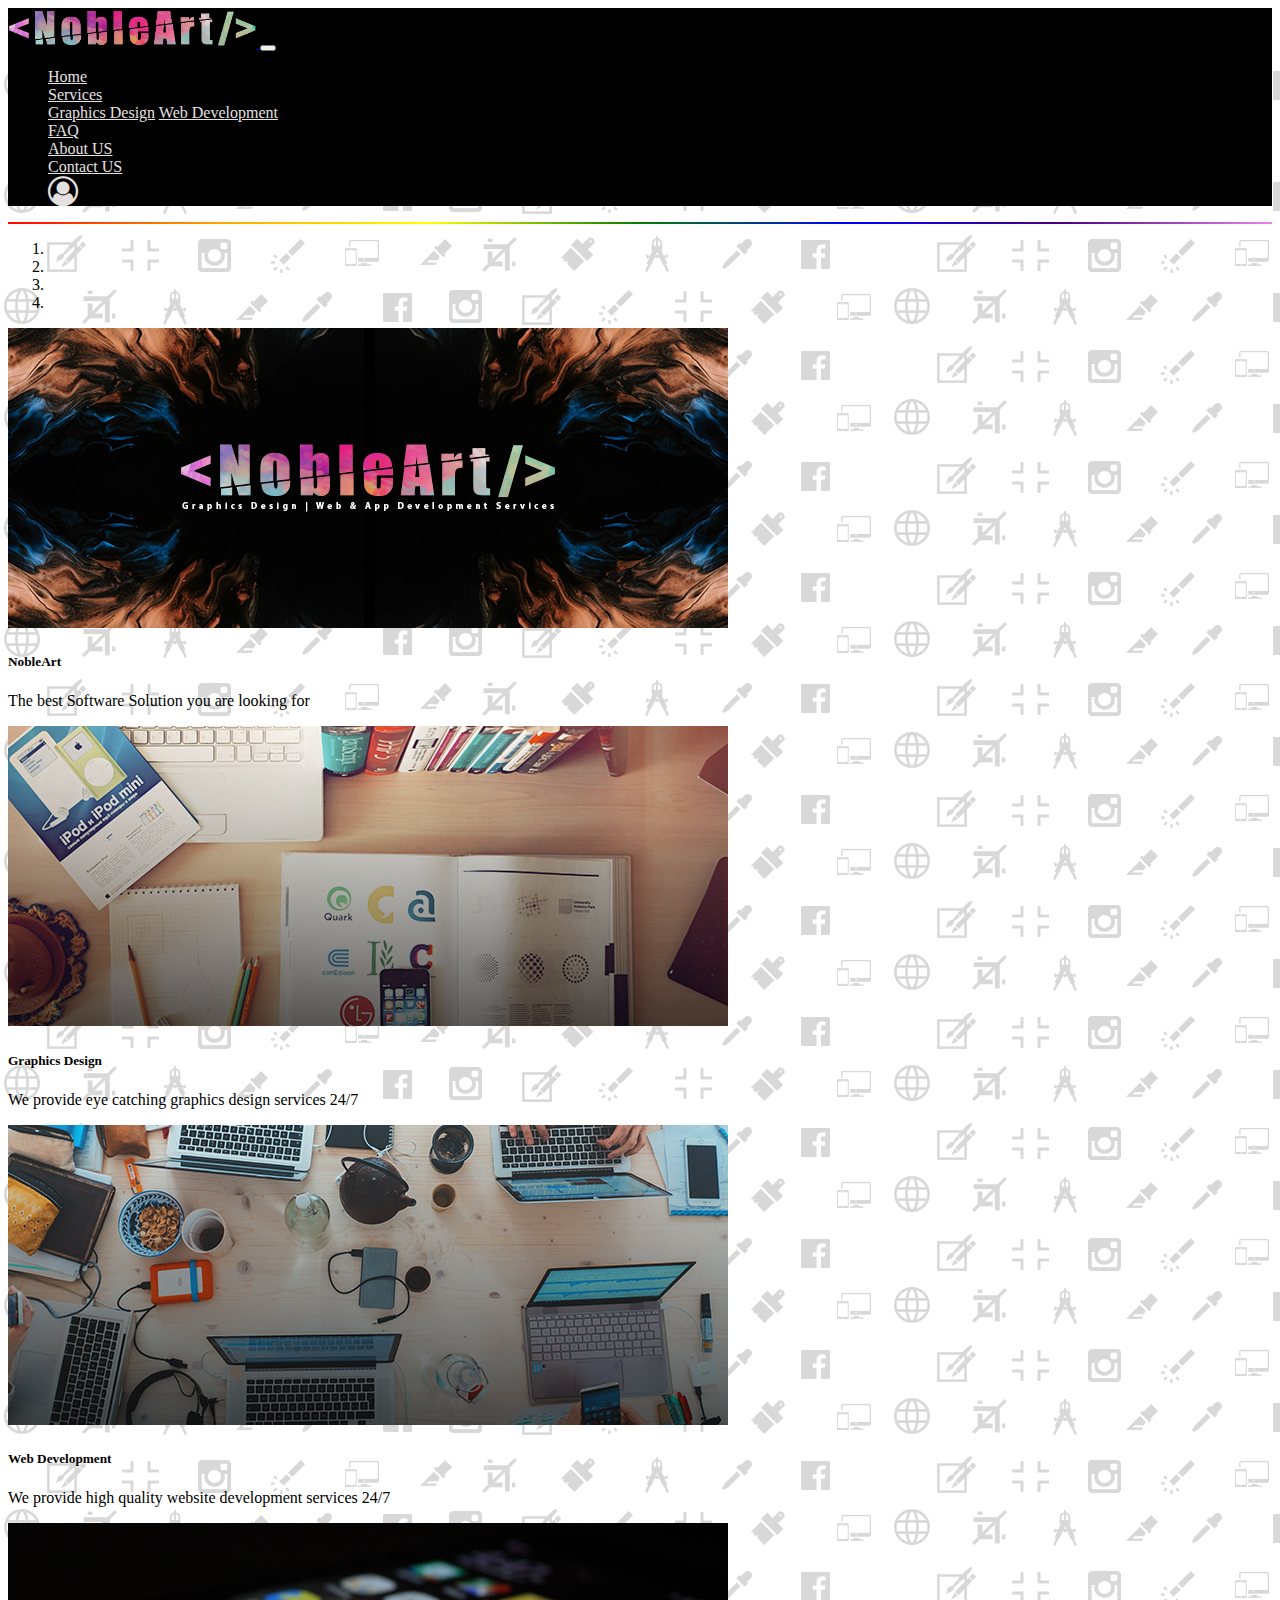
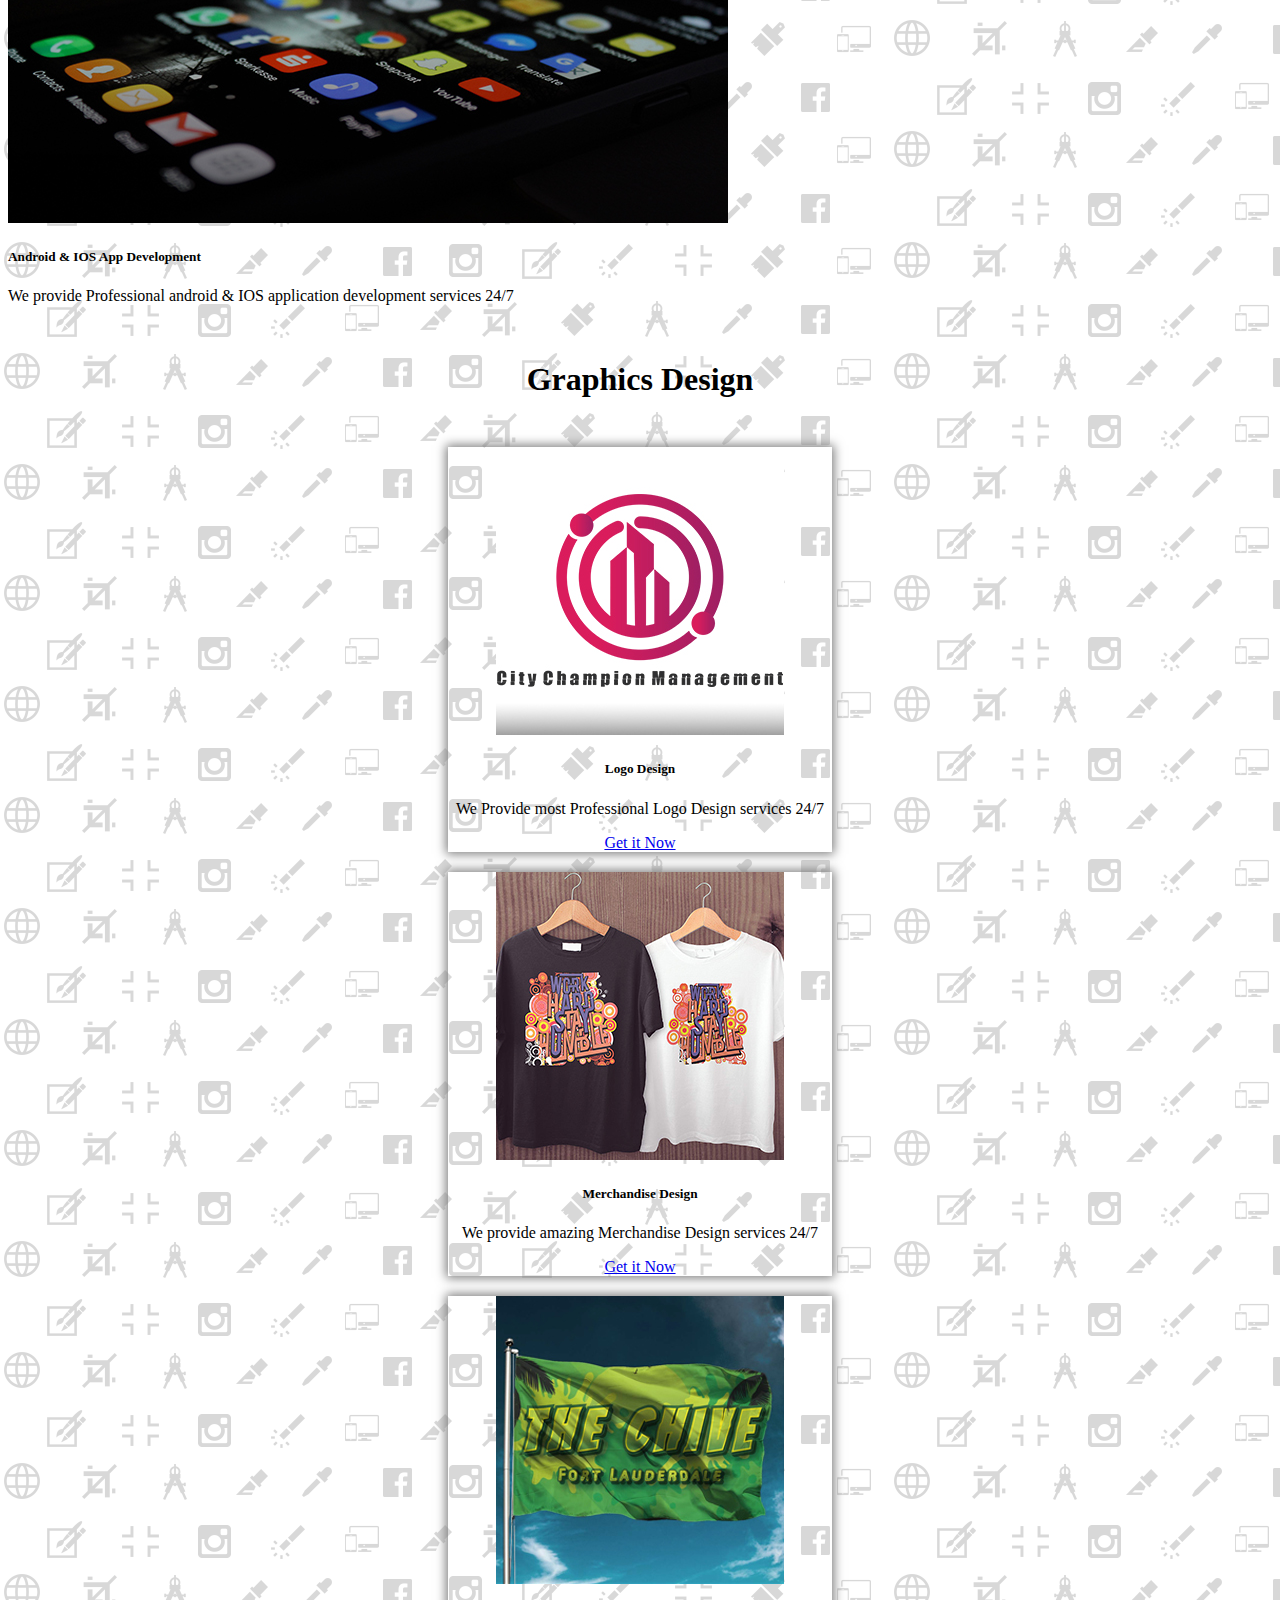
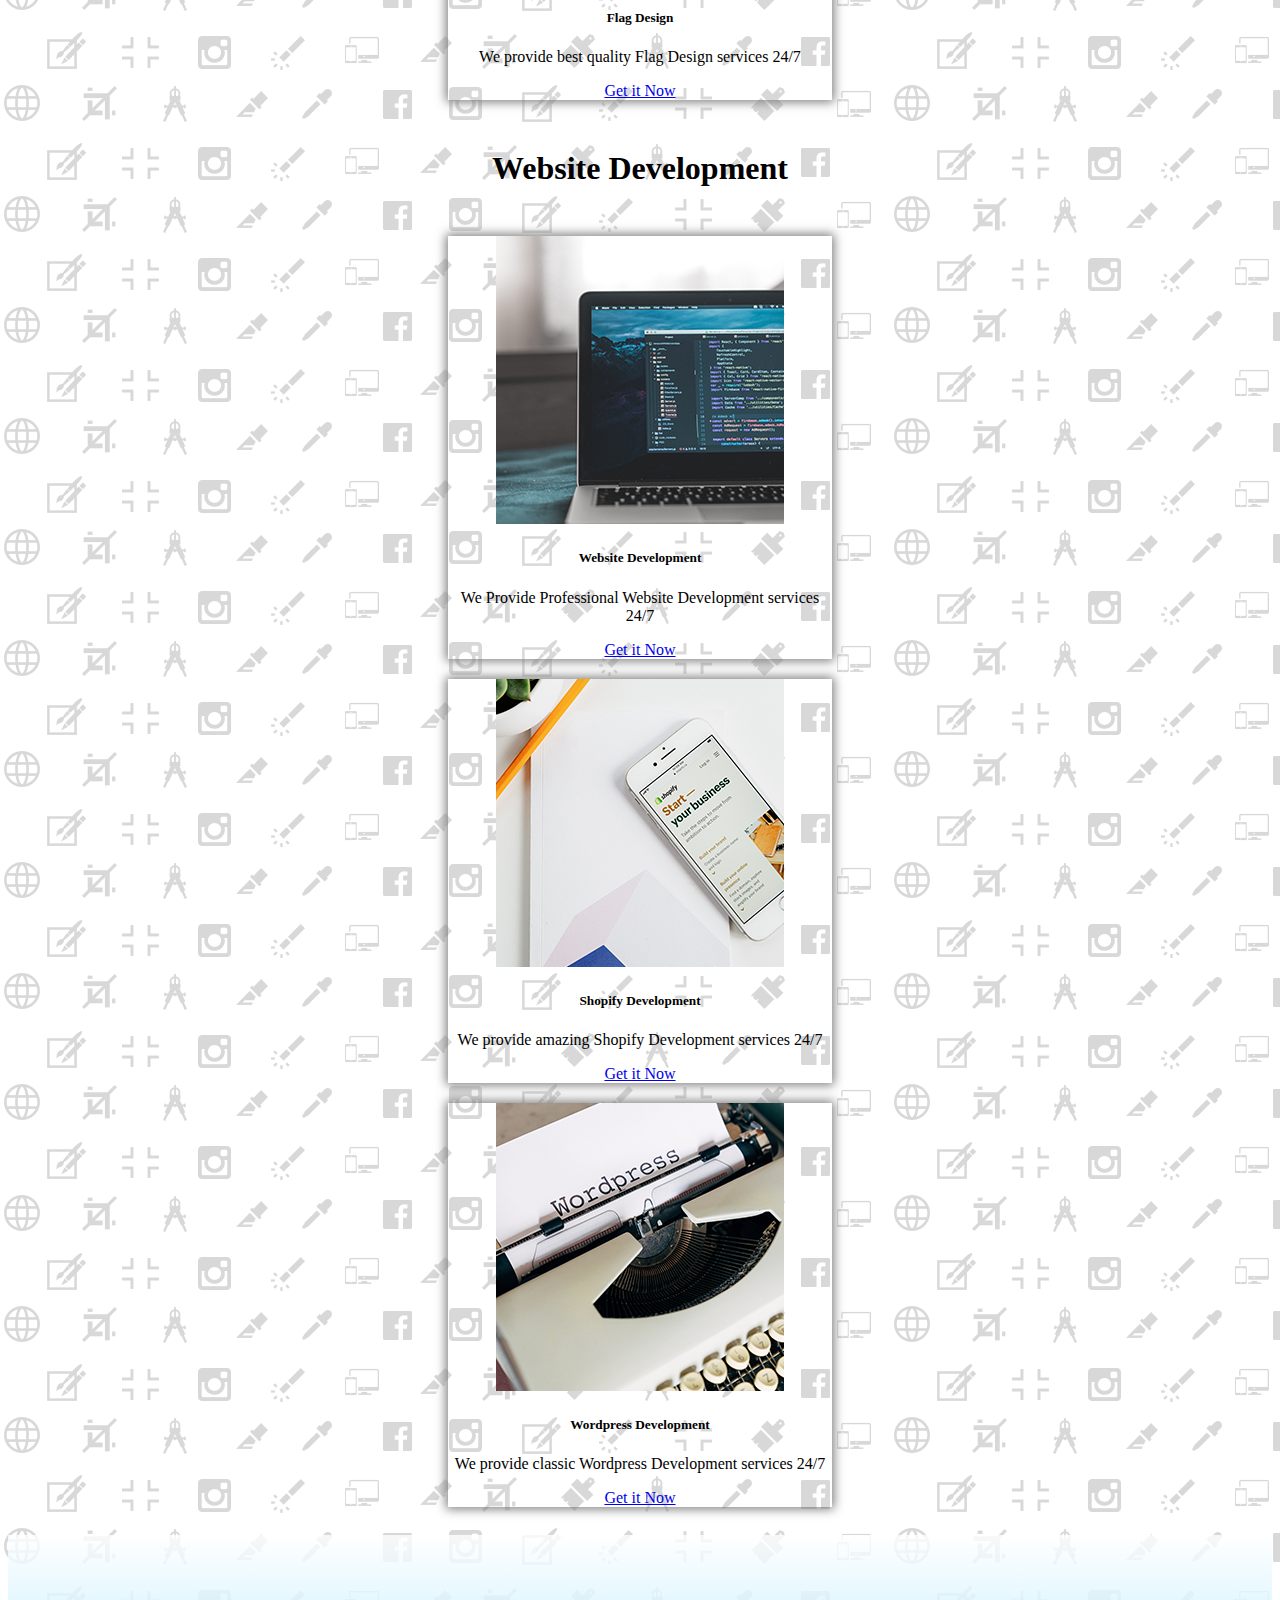
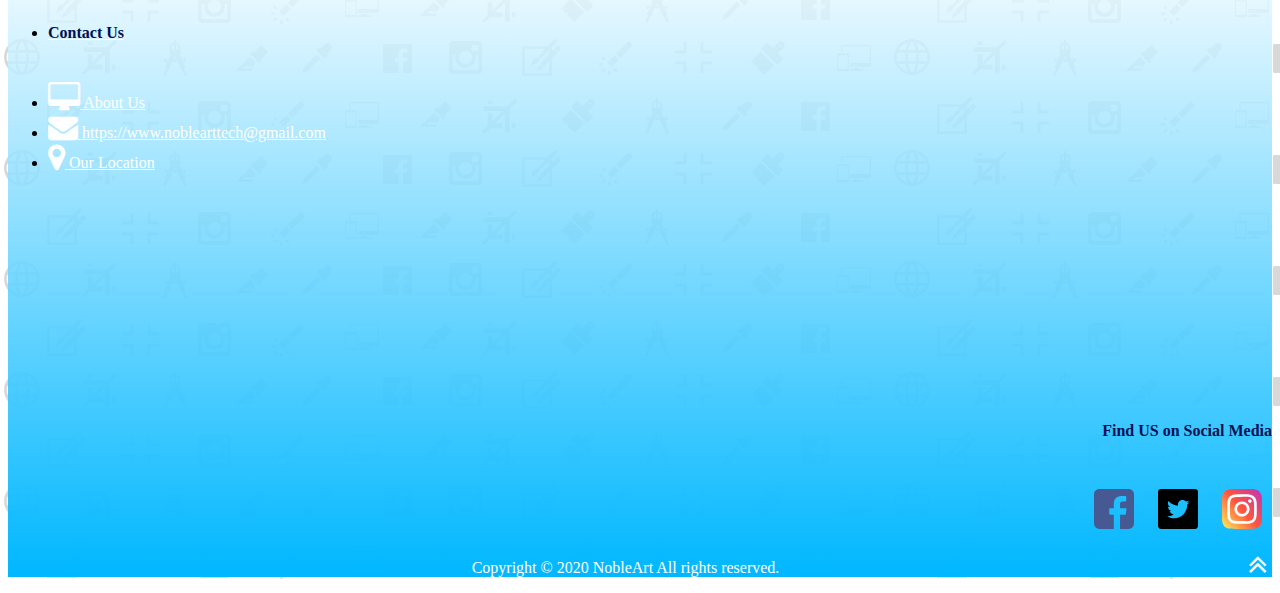
<file: index.html>
<!DOCTYPE html>
<html lang="en">

<head>
  <meta charset="UTF-8">
  <meta name="viewport" content="width=device-width, initial-scale=1.0">
  <title>NobleArt</title>
  <link rel="stylesheet" href="https://stackpath.bootstrapcdn.com/bootstrap/4.5.0/css/bootstrap.min.css"
    integrity="sha384-9aIt2nRpC12Uk9gS9baDl411NQApFmC26EwAOH8WgZl5MYYxFfc+NcPb1dKGj7Sk" crossorigin="anonymous">
  <link rel="stylesheet" href="style.css">
  <link rel="stylesheet" href="https://cdnjs.cloudflare.com/ajax/libs/font-awesome/4.7.0/css/font-awesome.min.css">
</head>

<body>

  <!-- menu -->
  <nav class="navbar navbar-expand-lg navbar-dark bg-dark">
    <a class="navbar-brand" href="index.html"> <img src="images/123.png" alt="" height="40px"> </a>
    <button class="navbar-toggler" type="button" data-toggle="collapse" data-target="#navbarText"
      aria-controls="navbarText" aria-expanded="false" aria-label="Toggle navigation">
      <span class="navbar-toggler-icon"></span>
    </button>
    <div class="collapse navbar-collapse" id="navbarText">
      <ul class="navbar-nav mr-auto">

      </ul>
      <span class="navbar-text">
        <ul class="navbar-nav mr-auto">
          <li class="nav-item active">
            <a class="nav-link" href="index.html">Home<span class="sr-only">(current)</span></a>
          </li>
          <li class="nav-item dropdown">
            <a class="nav-link dropdown-toggle" href="#" id="navbarDropdownMenuLink" role="button"
              data-toggle="dropdown" aria-haspopup="true" aria-expanded="false">
              Services
            </a>
            <div class="dropdown-menu" aria-labelledby="navbarDropdownMenuLink">
              <a class="dropdown-item" href="graphicsdesign.html">Graphics Design</a>
              <a class="dropdown-item" href="webdevelopment.html">Web Development</a>
            </div>
          </li>
          <li class="nav-item">
            <a class="nav-link" href="FAQ.html">FAQ</a>
          </li>
          <li class="nav-item">
            <a class="nav-link" href="about.html">About US</a>
          </li>
          <li class="nav-item">
            <a class="nav-link" href="contact.html">Contact US</a>

          </li>
          <li class="nav-item"><a class="nav-link" href="contact.html">
              <i class="fa fa-user-circle-o" aria-hidden="true"></i></a>
          </li>
        </ul>
      </span>
    </div>
  </nav>
  <div class="bottom-line">

  </div>

  <!-- Slider -->

  <div id="carouselExampleCaptions" class="carousel slide" data-ride="carousel">
    <ol class="carousel-indicators">
      <li data-target="#carouselExampleCaptions" data-slide-to="0" class="active"></li>
      <li data-target="#carouselExampleCaptions" data-slide-to="1"></li>
      <li data-target="#carouselExampleCaptions" data-slide-to="2"></li>
      <li data-target="#carouselExampleCaptions" data-slide-to="3"></li>
    </ol>
    <div class="carousel-inner">
      <div class="carousel-item active">
        <img src="images/sliderone.jpg" class="d-block w-100" alt="...">
        <div class="carousel-caption d-none d-md-block">
          <h5>NobleArt</h5>
          <p>The best Software Solution you are looking for</p>
        </div>
      </div>
      <div class="carousel-item">
        <img src="images/slidertwo.jpg" class="d-block w-100" alt="...">
        <div class="carousel-caption d-none d-md-block">
          <h5>Graphics Design</h5>
          <p>We provide eye catching graphics design services 24/7</p>
        </div>
      </div>
      <div class="carousel-item">
        <img src="images/sliderthree.jpg" class="d-block w-100" alt="...">
        <div class="carousel-caption d-none d-md-block">
          <h5>Web Development</h5>
          <p>We provide high quality website development services 24/7</p>
        </div>
      </div>
      <div class="carousel-item">
        <img src="images/sliderfour.jpg" class="d-block w-100" alt="...">
        <div class="carousel-caption d-none d-md-block">
          <h5>Android & IOS App Development</h5>
          <p>We provide Professional android & IOS application development services 24/7</p>
        </div>
      </div>
    </div>
    <a class="carousel-control-prev" href="#carouselExampleCaptions" role="button" data-slide="prev">
      <span class="carousel-control-prev-icon" aria-hidden="true"></span>
      <span class="sr-only">Previous</span>
    </a>
    <a class="carousel-control-next" href="#carouselExampleCaptions" role="button" data-slide="next">
      <span class="carousel-control-next-icon" aria-hidden="true"></span>
      <span class="sr-only">Next</span>
    </a>
  </div>
  <br>
  <!-- Work -->

  <!-- graphicsdesign -->
  <div style="text-align: center;margin: 0px 3%;">
    <h1 style="font-weight: bold;">Graphics Design</h1> <br>
    <div class="row" style="min-width:100%; text-align: center;">
      <div class="col" style="min-width: 24rem;max-width: 24rem; margin: auto; padding: 10px;">
        <div class="card" style="min-width: 100%;"><a href="graphicsdesign.html">
            <img src="images/gfx1.jpg" class="card-img-top" alt="..."></a>
          <div class="card-body">
            <h5 class="card-title">Logo Design</h5>
            <p class="card-text">We Provide most Professional Logo Design services 24/7</p>
            <a href="https://www.fiverr.com/share/r3LX2x" class="btn btn-primary">Get it Now</a>
          </div>
        </div>
      </div>
      <div class="col" style="min-width: 24rem;max-width: 24rem; margin: auto; padding: 10px;">
        <div class="card" style="min-width: 100%;"><a href="graphicsdesign.html">
            <img src="images/gfx2.jpg" class="card-img-top" alt="..."></a>
          <div class="card-body">
            <h5 class="card-title">Merchandise Design</h5>
            <p class="card-text">We provide amazing Merchandise Design services 24/7</p>
            <a href="https://www.fiverr.com/share/Em5vq0" class="btn btn-primary">Get it Now</a>
          </div>
        </div>
      </div>
      <div class="col" style="min-width: 24rem; max-width: 24rem; margin: auto; padding:10px;">
        <div class="card" style="min-width: 100%;"> <a href="graphicsdesign.html">
            <img src="images/gfx3.jpg" class="card-img-top" alt="..."></a>
          <div class="card-body">
            <h5 class="card-title">Flag Design</h5>
            <p class="card-text">We provide best quality Flag Design services 24/7</p>
            <a href="https://www.fiverr.com/share/zALQjd" class="btn btn-primary">Get it Now</a>
          </div>
        </div>
      </div>
    </div>

    <br>
    <!-- webdevelopment -->

    <h1 style="text-align: center;font-weight: bold;">Website Development</h1> <br>
    <div class="row" style="min-width:100%; text-align: center;">
      <div class="col" style="min-width: 24rem; max-width: 24rem; margin: auto; padding:10px;">
        <div class="card" style="min-width: 100%;"><a href="webdevelopment.html">
            <img src="images/web1.jpg" class="card-img-top" alt="..."></a>
          <div class="card-body">
            <h5 class="card-title">Website Development</h5>
            <p class="card-text">We Provide Professional Website Development services 24/7</p>
            <a href="https://www.fiverr.com/share/YLawgq" class="btn btn-primary">Get it Now</a>
          </div>
        </div>
      </div>
      <div class="col" style="min-width: 24rem; max-width: 24rem; margin: auto; padding:10px;">
        <div class="card" style="min-width: 100%;"><a href="webdevelopment.html">
            <img src="images/web2.jpg" class="card-img-top" alt="..."></a>
          <div class="card-body">
            <h5 class="card-title">Shopify Development</h5>
            <p class="card-text">We provide amazing Shopify Development services 24/7</p>
            <a href="https://www.fiverr.com/share/YLawgq" class="btn btn-primary">Get it Now</a>
          </div>
        </div>
      </div>
      <div class="col" style="min-width: 24rem; max-width: 24rem; margin: auto; padding:10px;">
        <div class="card" style="min-width: 100%;"> <a href="webdevelopment.html">
            <img src="images/web3.jpg" class="card-img-top" alt="..."></a>
          <div class="card-body">
            <h5 class="card-title">Wordpress Development</h5>
            <p class="card-text">We provide classic Wordpress Development services 24/7</p>
            <a href="https://www.fiverr.com/share/YLawgq" class="btn btn-primary">Get it Now</a>
          </div>
        </div>
      </div>
    </div>
  </div>
  <br>

  <!-- footer -->

  <footer>
    <br>
    <div class="row" style="width: 100%;" style="margin: 0px !important;padding: 0px !important;">
      <div class="col-6">
        <ul class="nav flex-column">

          <li class="nav-item">
            <a class="nav-link active" href="contact.html">
              <h4 class="footer-contact">Contact Us</h4>
            </a>
          </li>
          <br>
          <li class="nav-item">
            <a class="nav-link" href="about.html"><i class="fa fa-desktop" aria-hidden="true"></i>

              <span> About Us</span>
            </a>
          </li>
          <li class="nav-item">
            <a class="nav-link" href="mailto:noblearttech@gmail.com"> <i class="fa fa-envelope"
                aria-hidden="true"></i><span>
                https://www.noblearttech@gmail.com</span></a>
          </li>

          <li class="nav-item">
            <a class="nav-link disabled"
              href="https://www.google.com/maps?ll=24.892576,67.199138&z=17&t=m&hl=en&gl=US&mapclient=embed&q=H+Area+Saudabad,+Karachi,+Karachi+City,+Sindh+75080"
              tabindex="-1" aria-disabled="true"><i class="fa fa-map-marker" aria-hidden="true"></i><span> Our
                Location</span>
            </a>
            <div class="map-responsive">
              <iframe
                src="https://www.google.com/maps/embed?pb=!1m14!1m8!1m3!1d3619.1584596403286!2d67.199138!3d24.892576!3m2!1i1024!2i768!4f13.1!3m3!1m2!1s0x3eb3375b887f12a3%3A0xc876d9eaf984cab7!2sH%20Area%20Saudabad%2C%20Karachi%2C%20Karachi%20City%2C%20Sindh%2C%20Pakistan!5e0!3m2!1sen!2sus!4v1591542659209!5m2!1sen!2sus"
                width="300" height="225" frameborder="0" style="border:0;" allowfullscreen="" aria-hidden="false"
                tabindex="0"></iframe>
            </div>
          </li>
        </ul>
      </div>
      <div class="col-6" style="text-align: right !important; margin: 0px !important; padding: 0px !important;">
        <div style="margin-left: 30px;">
          <h4 class="footer-contact">Find US on Social Media</h4>
          <br>
          <a href="https://www.facebook.com/nobleart007-111307707046748" target="_blank">
            <img src="images/facebook.svg" alt="" width="40px" class="social"></a>
          <a href="https://twitter.com/MUHAMMA70929681" target="_blank"><img src="images/twitter.svg" alt=""
              width="40px" class="social"></a> 
              <a href="https://www.instagram.com/nobleart_developers/" target="_blank"><img
              src="images/instagram-sketched.svg" alt="" width="40px" class="social">
          </a>
        </div>
        <a href="#" class="top"><i class="fa fa-angle-double-up" aria-hidden="true"></i>
        </a>
      </div>

      <div class="copyright">
        <p>Copyright © 2020 NobleArt All rights reserved.</p>
      </div>

  </footer>


  <script src="https://code.jquery.com/jquery-3.5.1.slim.min.js"
    integrity="sha384-DfXdz2htPH0lsSSs5nCTpuj/zy4C+OGpamoFVy38MVBnE+IbbVYUew+OrCXaRkfj"
    crossorigin="anonymous"></script>
  <script src="https://cdn.jsdelivr.net/npm/popper.js@1.16.0/dist/umd/popper.min.js"
    integrity="sha384-Q6E9RHvbIyZFJoft+2mJbHaEWldlvI9IOYy5n3zV9zzTtmI3UksdQRVvoxMfooAo"
    crossorigin="anonymous"></script>
  <script src="https://stackpath.bootstrapcdn.com/bootstrap/4.5.0/js/bootstrap.min.js"
    integrity="sha384-OgVRvuATP1z7JjHLkuOU7Xw704+h835Lr+6QL9UvYjZE3Ipu6Tp75j7Bh/kR0JKI"
    crossorigin="anonymous"></script>
</body>

</html>
</file>
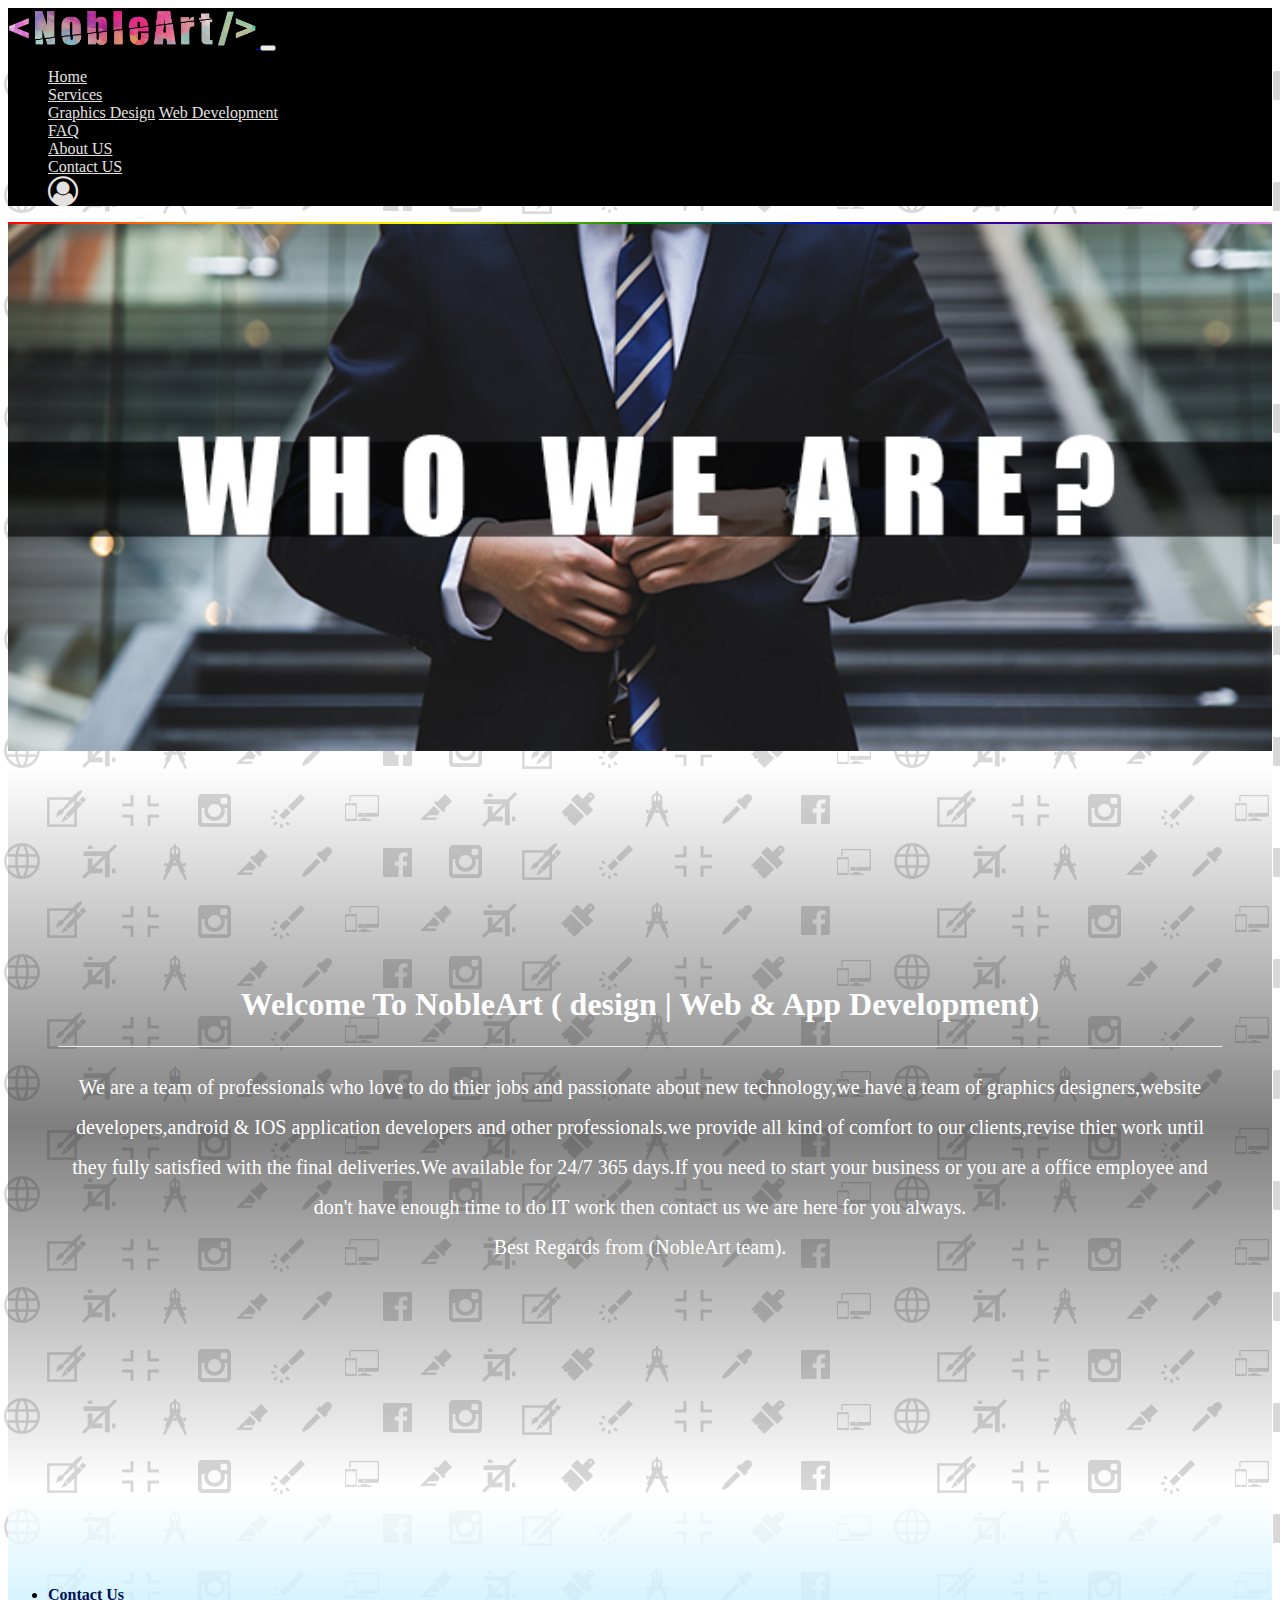
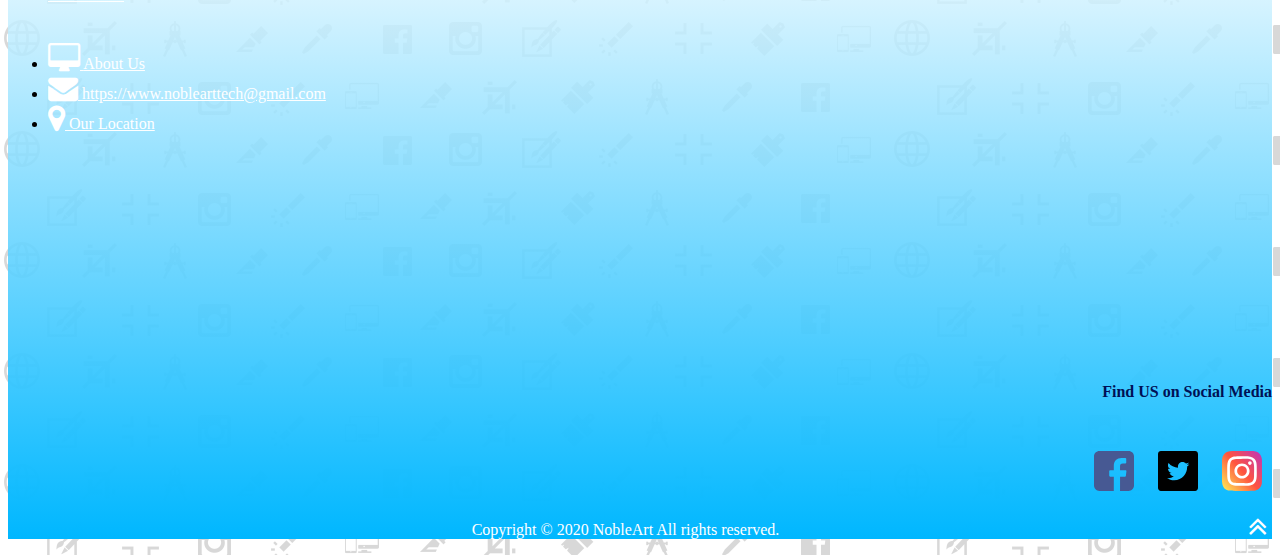
<file: about.html>
<!DOCTYPE html>
<html lang="en">

<head>
  <meta charset="UTF-8">
  <meta name="viewport" content="width=device-width, initial-scale=1.0">
  <title>NobleArt</title>
  <link rel="stylesheet" href="https://stackpath.bootstrapcdn.com/bootstrap/4.5.0/css/bootstrap.min.css"
    integrity="sha384-9aIt2nRpC12Uk9gS9baDl411NQApFmC26EwAOH8WgZl5MYYxFfc+NcPb1dKGj7Sk" crossorigin="anonymous">
  <link rel="stylesheet" href="style.css">
  <link rel="stylesheet" href="https://cdnjs.cloudflare.com/ajax/libs/font-awesome/4.7.0/css/font-awesome.min.css">
</head>

<body>
  <!-- menu -->
  <nav class="navbar navbar-expand-lg navbar-dark bg-dark">
    <a class="navbar-brand" href="index.html"> <img src="images/123.png" alt="" height="40px"> </a>
    <button class="navbar-toggler" type="button" data-toggle="collapse" data-target="#navbarText"
      aria-controls="navbarText" aria-expanded="false" aria-label="Toggle navigation">
      <span class="navbar-toggler-icon"></span>
    </button>
    <div class="collapse navbar-collapse" id="navbarText">
      <ul class="navbar-nav mr-auto">

      </ul>
      <span class="navbar-text">
        <ul class="navbar-nav mr-auto">
          <li class="nav-item active">
            <a class="nav-link" href="index.html">Home<span class="sr-only">(current)</span></a>
          </li>
          <li class="nav-item dropdown">
            <a class="nav-link dropdown-toggle" href="#" id="navbarDropdownMenuLink" role="button"
              data-toggle="dropdown" aria-haspopup="true" aria-expanded="false">
              Services
            </a>
            <div class="dropdown-menu" aria-labelledby="navbarDropdownMenuLink">
              <a class="dropdown-item" href="graphicsdesign.html">Graphics Design</a>
              <a class="dropdown-item" href="webdevelopment.html">Web Development</a>
            </div>
          </li>
          <li class="nav-item">
            <a class="nav-link" href="FAQ.html">FAQ</a>
          </li>
          <li class="nav-item">
            <a class="nav-link" href="about.html">About US</a>
          </li>
          <li class="nav-item">
            <a class="nav-link" href="contact.html">Contact US</a>

          </li>
          <li class="nav-item"><a class="nav-link" href="contact.html">
              <i class="fa fa-user-circle-o" aria-hidden="true"></i></a>
          </li>
        </ul>
      </span>
    </div>
  </nav>
  <div class="bottom-line">

  </div>

  <!-- about us section -->

  <img src="images/about.jpg" class="img-fluid" alt="Responsive image" width="100%">
<div style="text-align: center;background-image: linear-gradient(rgba(0, 0, 0, 0),rgb(0, 0, 0,0.5),rgba(0, 0, 0, 0)); color: white; margin: 10px 0px; padding: 200px 50px;">
<h1>Welcome To NobleArt ( design | Web & App Development)</h1>
<hr style="background-color: white;">
<p style="font-size: 20px; line-height: 40px;">
  We are a team of professionals who love to do thier jobs and passionate about new technology,we have a team of graphics designers,website developers,android & IOS application developers and other professionals.we provide all kind of comfort to our clients,revise thier work until they fully satisfied with the final deliveries.We available for 24/7 365 days.If you need to start your business or you are a office employee and don't have enough time to do IT work then contact us we are here for you always. <br>
  Best Regards from (NobleArt team).
</p>
</div>
  <!-- footer -->

  <footer>
    <br>
    <div class="row" style="width: 100%;" style="margin: 0px !important;padding: 0px !important;">
      <div class="col-6">
        <ul class="nav flex-column">

          <li class="nav-item">
            <a class="nav-link active" href="contact.html">
              <h4 class="footer-contact">Contact Us</h4>
            </a>
          </li>
          <br>
          <li class="nav-item">
            <a class="nav-link" href="about.html"><i class="fa fa-desktop" aria-hidden="true"></i>

              <span> About Us</span>
            </a>
          </li>
          <li class="nav-item">
            <a class="nav-link" href="mailto:noblearttech@gmail.com"> <i class="fa fa-envelope"
                aria-hidden="true"></i><span>
                https://www.noblearttech@gmail.com</span></a>
          </li>

          <li class="nav-item">
            <a class="nav-link disabled"
              href="https://www.google.com/maps?ll=24.892576,67.199138&z=17&t=m&hl=en&gl=US&mapclient=embed&q=H+Area+Saudabad,+Karachi,+Karachi+City,+Sindh+75080"
              tabindex="-1" aria-disabled="true"><i class="fa fa-map-marker" aria-hidden="true"></i><span> Our
                Location</span>
            </a>
            <div class="map-responsive">
              <iframe
                src="https://www.google.com/maps/embed?pb=!1m14!1m8!1m3!1d3619.1584596403286!2d67.199138!3d24.892576!3m2!1i1024!2i768!4f13.1!3m3!1m2!1s0x3eb3375b887f12a3%3A0xc876d9eaf984cab7!2sH%20Area%20Saudabad%2C%20Karachi%2C%20Karachi%20City%2C%20Sindh%2C%20Pakistan!5e0!3m2!1sen!2sus!4v1591542659209!5m2!1sen!2sus"
                width="300" height="225" frameborder="0" style="border:0;" allowfullscreen="" aria-hidden="false"
                tabindex="0"></iframe>
            </div>
          </li>
        </ul>
      </div>
      <div class="col-6" style="text-align: right !important; margin: 0px !important; padding: 0px !important;">
        <div style="margin-left: 30px;">
          <h4 class="footer-contact">Find US on Social Media</h4>
          <br>
          <a href="https://www.facebook.com/nobleart007-111307707046748" target="_blank">
            <img src="images/facebook.svg" alt="" width="40px" class="social"></a>
          <a href="https://twitter.com/MUHAMMA70929681" target="_blank"><img src="images/twitter.svg" alt=""
              width="40px" class="social"></a> 
              <a href="https://www.instagram.com/nobleart_developers/" target="_blank"><img
              src="images/instagram-sketched.svg" alt="" width="40px" class="social">
          </a>
        </div>
        <a href="#" class="top"><i class="fa fa-angle-double-up" aria-hidden="true"></i>
        </a>
      </div>

      <div class="copyright">
        <p>Copyright © 2020 NobleArt All rights reserved.</p>
      </div>

  </footer>

  <script src="https://code.jquery.com/jquery-3.5.1.slim.min.js"
    integrity="sha384-DfXdz2htPH0lsSSs5nCTpuj/zy4C+OGpamoFVy38MVBnE+IbbVYUew+OrCXaRkfj"
    crossorigin="anonymous"></script>
  <script src="https://cdn.jsdelivr.net/npm/popper.js@1.16.0/dist/umd/popper.min.js"
    integrity="sha384-Q6E9RHvbIyZFJoft+2mJbHaEWldlvI9IOYy5n3zV9zzTtmI3UksdQRVvoxMfooAo"
    crossorigin="anonymous"></script>
  <script src="https://stackpath.bootstrapcdn.com/bootstrap/4.5.0/js/bootstrap.min.js"
    integrity="sha384-OgVRvuATP1z7JjHLkuOU7Xw704+h835Lr+6QL9UvYjZE3Ipu6Tp75j7Bh/kR0JKI"
    crossorigin="anonymous"></script>
</body>

</html>
</file>
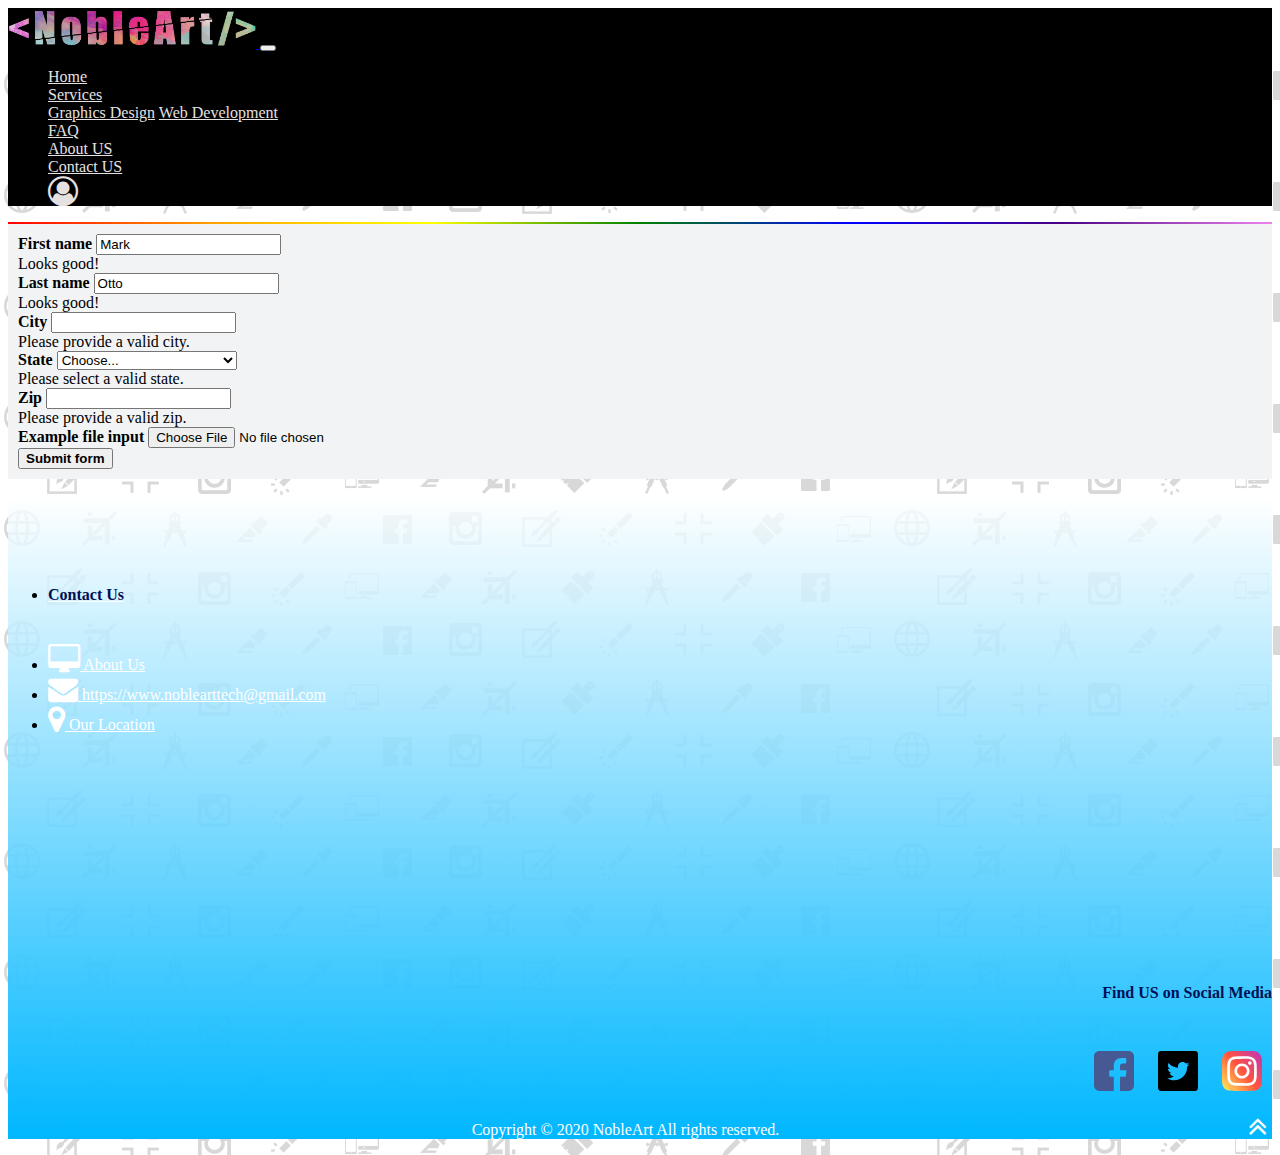
<file: contact.html>
<!DOCTYPE html>
<html lang="en">
<head>
    <meta charset="UTF-8">
    <meta name="viewport" content="width=device-width, initial-scale=1.0">
    <title>NobleArt</title>
  <link rel="stylesheet" href="https://stackpath.bootstrapcdn.com/bootstrap/4.5.0/css/bootstrap.min.css"
    integrity="sha384-9aIt2nRpC12Uk9gS9baDl411NQApFmC26EwAOH8WgZl5MYYxFfc+NcPb1dKGj7Sk" crossorigin="anonymous">
  <link rel="stylesheet" href="style.css">
  <link rel="stylesheet" href="https://cdnjs.cloudflare.com/ajax/libs/font-awesome/4.7.0/css/font-awesome.min.css">
</head>
<body>
     <!-- menu -->
     <nav class="navbar navbar-expand-lg navbar-dark bg-dark">
      <a class="navbar-brand" href="index.html"> <img src="images/123.png" alt="" height="40px"> </a>
      <button class="navbar-toggler" type="button" data-toggle="collapse" data-target="#navbarText"
        aria-controls="navbarText" aria-expanded="false" aria-label="Toggle navigation">
        <span class="navbar-toggler-icon"></span>
      </button>
      <div class="collapse navbar-collapse" id="navbarText">
        <ul class="navbar-nav mr-auto">
  
        </ul>
        <span class="navbar-text">
          <ul class="navbar-nav mr-auto">
            <li class="nav-item active">
              <a class="nav-link" href="index.html">Home<span class="sr-only">(current)</span></a>
            </li>
            <li class="nav-item dropdown">
              <a class="nav-link dropdown-toggle" href="#" id="navbarDropdownMenuLink" role="button"
                data-toggle="dropdown" aria-haspopup="true" aria-expanded="false">
                Services
              </a>
              <div class="dropdown-menu" aria-labelledby="navbarDropdownMenuLink">
                <a class="dropdown-item" href="graphicsdesign.html">Graphics Design</a>
                <a class="dropdown-item" href="webdevelopment.html">Web Development</a>
              </div>
            </li>
            <li class="nav-item">
              <a class="nav-link" href="FAQ.html">FAQ</a>
            </li>
            <li class="nav-item">
              <a class="nav-link" href="about.html">About US</a>
            </li>
            <li class="nav-item">
              <a class="nav-link" href="contact.html">Contact US</a>
  
            </li>
            <li class="nav-item"><a class="nav-link" href="contact.html">
                <i class="fa fa-user-circle-o" aria-hidden="true"></i></a>
            </li>
          </ul>
        </span>
      </div>
    </nav>
    <div class="bottom-line">
  
    </div>

<!-- form -->

  <form class="needs-validation" novalidate>
    <div class="form-row">
      <div class="col-md-6 mb-3">
        <label for="validationTooltip01"><b>First name</b></label>
        <input type="text" class="form-control" id="validationTooltip01" value="Mark" required>
        <div class="valid-tooltip">
          Looks good!
        </div>
      </div>
      <div class="col-md-6 mb-3">
        <label for="validationTooltip02"><b>Last name</b></label>
        <input type="text" class="form-control" id="validationTooltip02" value="Otto" required>
        <div class="valid-tooltip">
          Looks good!
        </div>
      </div>
    </div>
    <div class="form-row">
      <div class="col-md-6 mb-3">
        <label for="validationTooltip03"><b>City</b></label>
        <input type="text" class="form-control" id="validationTooltip03" required>
        <div class="invalid-tooltip">
          Please provide a valid city.
        </div>
      </div>
      <div class="col-md-3 mb-3">
        <label for="validationTooltip04"><b>State</b></label>
        <select class="custom-select" id="validationTooltip04" required>
          <option selected disabled value="">Choose...</option>
          <option>Alabama</option>
           <option value="">Alaska</option> 
           <option value="">Arizona</option>
            <option value="">Arkansas</option>
            <option value="">California</option>
            <option value="">Colorado</option>
            <option value="">Connecticut</option>
            <option value="">Delaware</option>
            <option value="">Florida</option>
            <option value="">Georgia</option>
            <option value="">Hawaii</option>
            <option value="">Idaho</option>
            <option value="">IllinoisIndiana</option>
            <option value="">Iowa</option>
            <option value="">Kansas</option>
            <option value="">Kentucky</option>
            <option value="">Louisiana</option>
            <option value="">Maine</option>
            <option value="">Maryland</option>
            <option value="">Massachusetts</option>
            <option value="">Michigan</option>
            <option value="">Minnesota</option>
            <option value="">Mississippi</option>
            <option value="">Missouri</option>
            <option value="">MontanaNebraska</option>
            <option value="">Nevada</option>
            <option value="">New Hampshire</option>
            <option value="">New Jersey</option>
            <option value="">New Mexico</option>
            <option value="">New York</option>
            <option value="">North Carolina</option>
            <option value="">North Dakota</option>
            <option value="">Ohio</option>
            <option value="">Oklahoma</option>
            <option value="">Oregon</option>
            <option value="">PennsylvaniaRhode Island</option>
            <option value="">South Carolina</option>
            <option value="">South Dakota</option>
            <option value="">Tennessee</option>
            <option value="">Texas</option>
            <option value="">Utah</option>
            <option value="">Vermont</option>
            <option value="">Virginia</option>
            <option value="">Washington</option>
            <option value="">West Virginia</option>
            <option value="">Wisconsin</option>
            <option value="">Wyoming</option>
        </select>
        <div class="invalid-tooltip">
          Please select a valid state.
        </div>
      </div>
      <div class="col-md-3 mb-3">
        <label for="validationTooltip05"><b>Zip</b></label>
        <input type="text" class="form-control" id="validationTooltip05" required>
        <div class="invalid-tooltip">
          Please provide a valid zip.
        </div>
      </div>
    </div>
    <div class="form-group">
      <label for="exampleFormControlFile1"><b>Example file input</b></label>
      <input type="file" class="form-control-file" id="exampleFormControlFile1">
    </div>
    <button class="btn btn-primary" type="submit"><b>Submit form</b></button>
  </form>
<br>
  

<!-- footer -->

<footer>
  <br>
  <div class="row" style="width: 100%;" style="margin: 0px !important;padding: 0px !important;">
    <div class="col-6">
      <ul class="nav flex-column">

        <li class="nav-item">
          <a class="nav-link active" href="contact.html">
            <h4 class="footer-contact">Contact Us</h4>
          </a>
        </li>
        <br>
        <li class="nav-item">
          <a class="nav-link" href="about.html"><i class="fa fa-desktop" aria-hidden="true"></i>

            <span> About Us</span>
          </a>
        </li>
        <li class="nav-item">
          <a class="nav-link" href="mailto:noblearttech@gmail.com"> <i class="fa fa-envelope"
              aria-hidden="true"></i><span>
              https://www.noblearttech@gmail.com</span></a>
        </li>

        <li class="nav-item">
          <a class="nav-link disabled"
            href="https://www.google.com/maps?ll=24.892576,67.199138&z=17&t=m&hl=en&gl=US&mapclient=embed&q=H+Area+Saudabad,+Karachi,+Karachi+City,+Sindh+75080"
            tabindex="-1" aria-disabled="true"><i class="fa fa-map-marker" aria-hidden="true"></i><span> Our
              Location</span>
          </a>
          <div class="map-responsive">
            <iframe
              src="https://www.google.com/maps/embed?pb=!1m14!1m8!1m3!1d3619.1584596403286!2d67.199138!3d24.892576!3m2!1i1024!2i768!4f13.1!3m3!1m2!1s0x3eb3375b887f12a3%3A0xc876d9eaf984cab7!2sH%20Area%20Saudabad%2C%20Karachi%2C%20Karachi%20City%2C%20Sindh%2C%20Pakistan!5e0!3m2!1sen!2sus!4v1591542659209!5m2!1sen!2sus"
              width="300" height="225" frameborder="0" style="border:0;" allowfullscreen="" aria-hidden="false"
              tabindex="0"></iframe>
          </div>
        </li>
      </ul>
    </div>
    <div class="col-6" style="text-align: right !important; margin: 0px !important; padding: 0px !important;">
      <div style="margin-left: 30px;">
        <h4 class="footer-contact">Find US on Social Media</h4>
        <br>
        <a href="https://www.facebook.com/nobleart007-111307707046748" target="_blank">
          <img src="images/facebook.svg" alt="" width="40px" class="social"></a>
        <a href="https://twitter.com/MUHAMMA70929681" target="_blank"><img src="images/twitter.svg" alt=""
            width="40px" class="social"></a> 
            <a href="https://www.instagram.com/nobleart_developers/" target="_blank"><img
            src="images/instagram-sketched.svg" alt="" width="40px" class="social">
        </a>
      </div>
      <a href="#" class="top"><i class="fa fa-angle-double-up" aria-hidden="true"></i>
      </a>
    </div>

    <div class="copyright">
      <p>Copyright © 2020 NobleArt All rights reserved.</p>
    </div>

</footer>


  <script src="https://code.jquery.com/jquery-3.5.1.slim.min.js"
    integrity="sha384-DfXdz2htPH0lsSSs5nCTpuj/zy4C+OGpamoFVy38MVBnE+IbbVYUew+OrCXaRkfj"
    crossorigin="anonymous"></script>
  <script src="https://cdn.jsdelivr.net/npm/popper.js@1.16.0/dist/umd/popper.min.js"
    integrity="sha384-Q6E9RHvbIyZFJoft+2mJbHaEWldlvI9IOYy5n3zV9zzTtmI3UksdQRVvoxMfooAo"
    crossorigin="anonymous"></script>
  <script src="https://stackpath.bootstrapcdn.com/bootstrap/4.5.0/js/bootstrap.min.js"
    integrity="sha384-OgVRvuATP1z7JjHLkuOU7Xw704+h835Lr+6QL9UvYjZE3Ipu6Tp75j7Bh/kR0JKI"
    crossorigin="anonymous"></script>
</body>
</html>
</file>
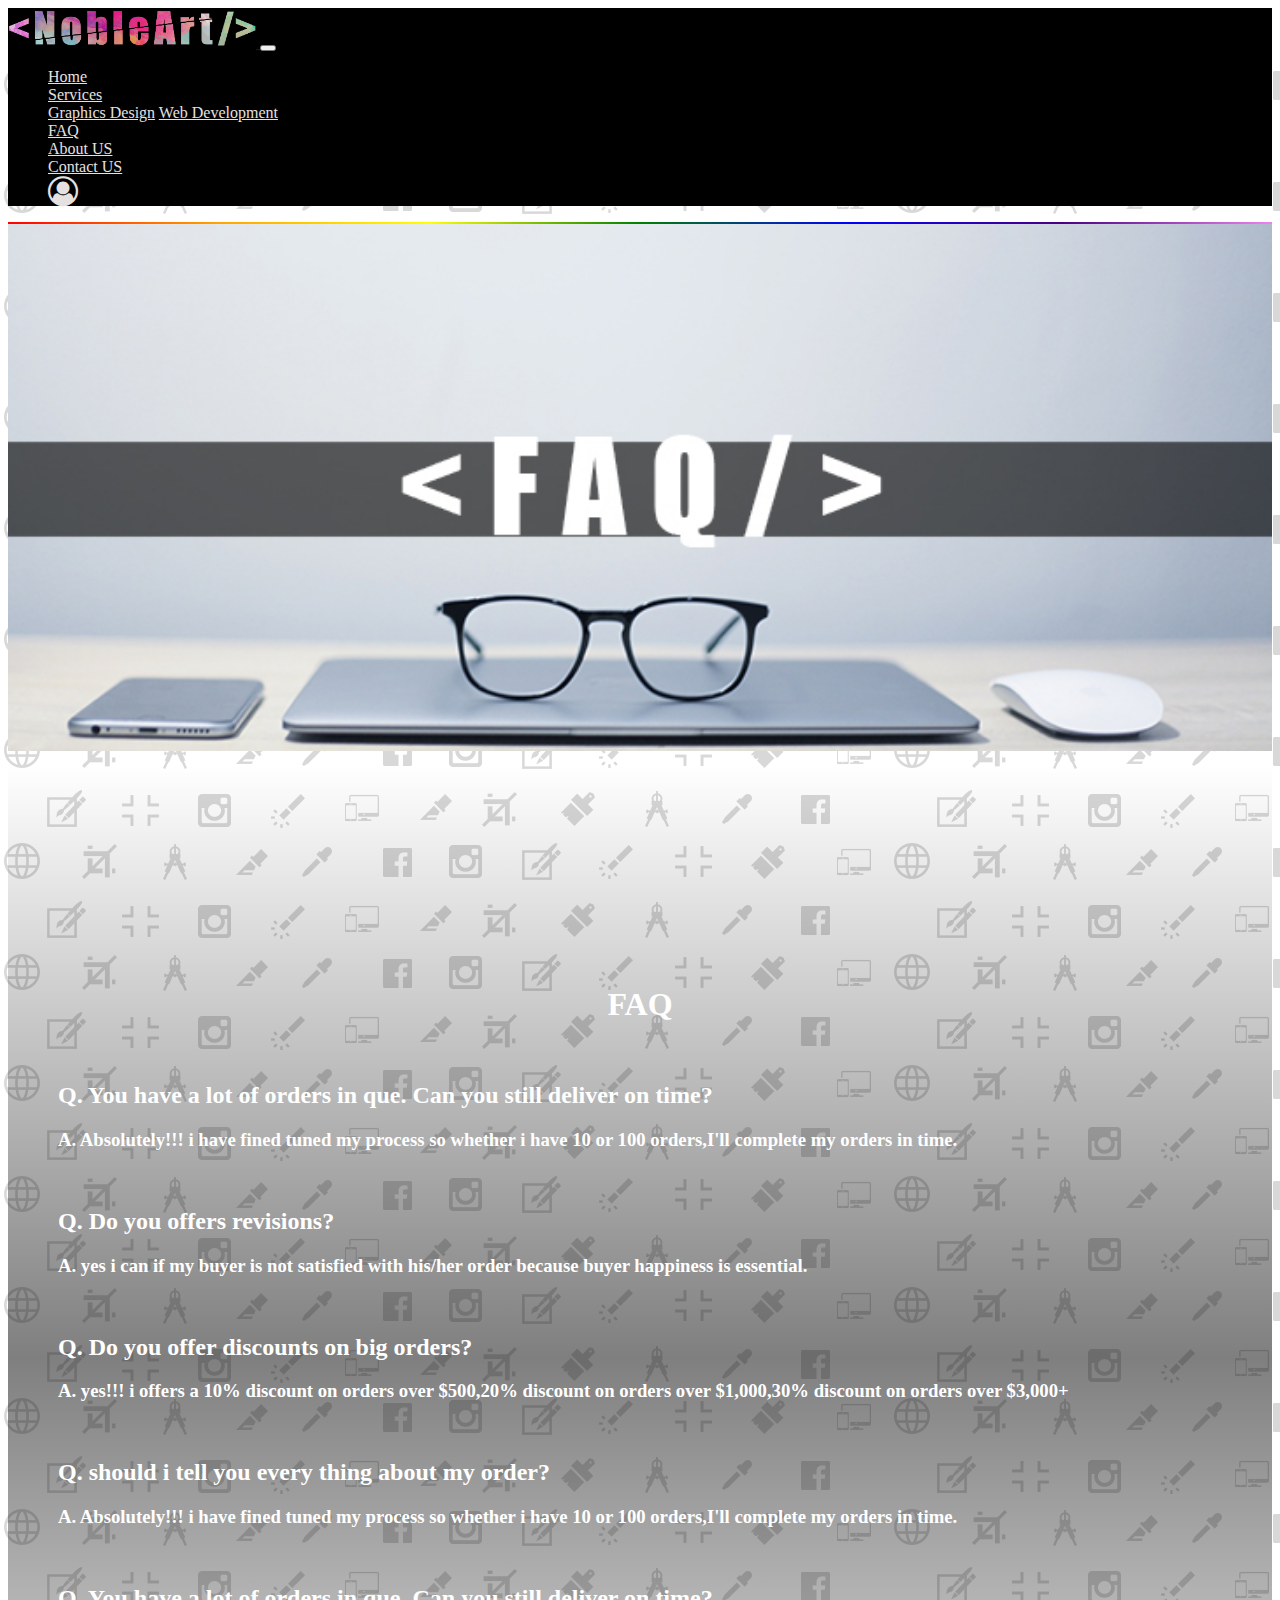
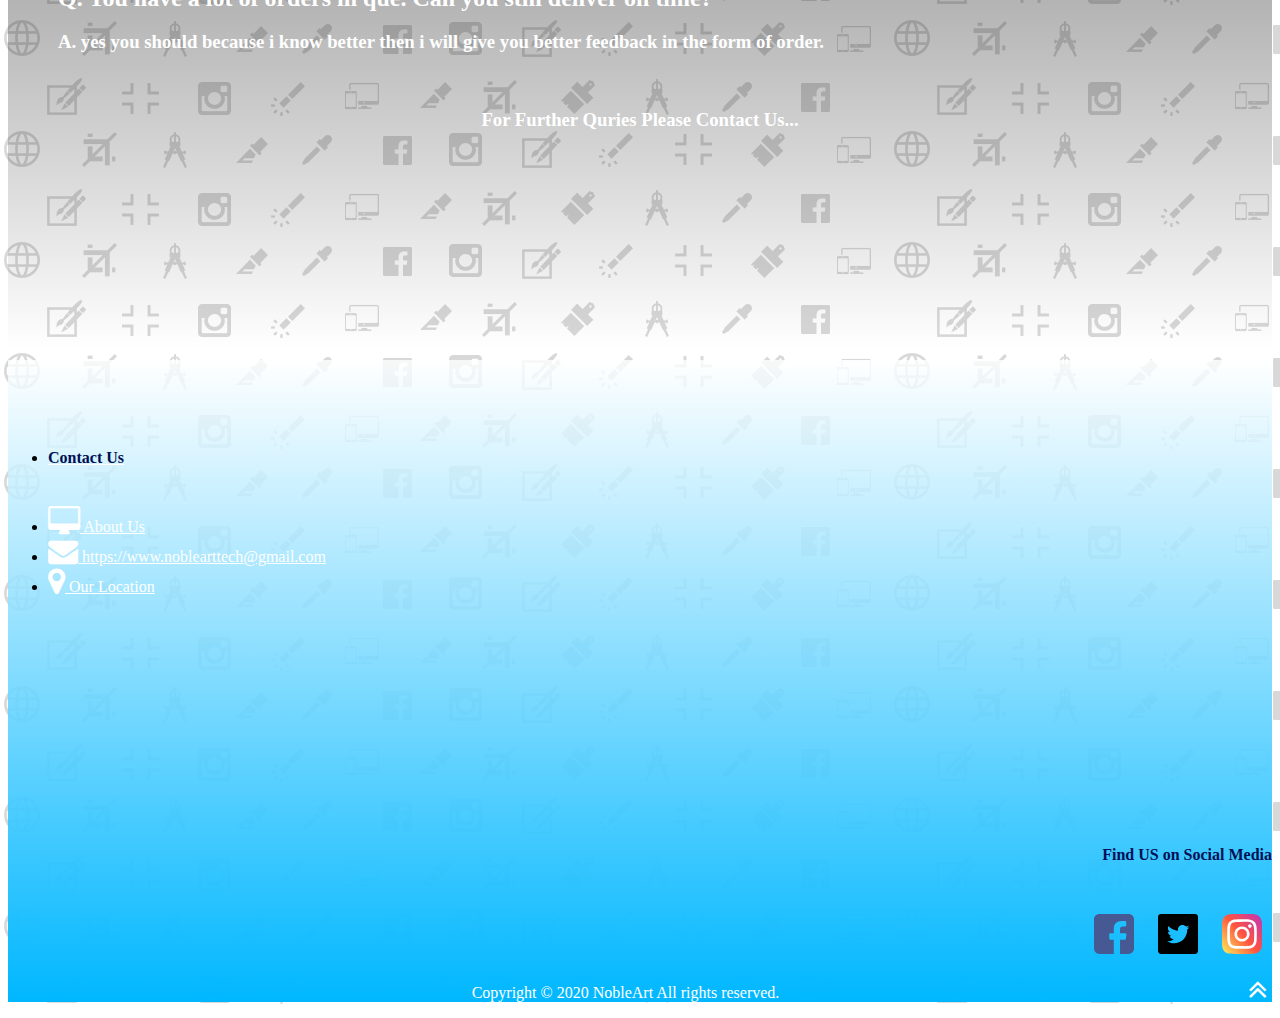
<file: FAQ.html>
<!DOCTYPE html>
<html lang="en">

<head>
  <meta charset="UTF-8">
  <meta name="viewport" content="width=device-width, initial-scale=1.0">
  <title>NobleArt</title>
  <link rel="stylesheet" href="https://stackpath.bootstrapcdn.com/bootstrap/4.5.0/css/bootstrap.min.css"
    integrity="sha384-9aIt2nRpC12Uk9gS9baDl411NQApFmC26EwAOH8WgZl5MYYxFfc+NcPb1dKGj7Sk" crossorigin="anonymous">
  <link rel="stylesheet" href="style.css">
  <link rel="stylesheet" href="https://cdnjs.cloudflare.com/ajax/libs/font-awesome/4.7.0/css/font-awesome.min.css">
</head>

<body>
  <!-- menu -->
  <nav class="navbar navbar-expand-lg navbar-dark bg-dark">
    <a class="navbar-brand" href="index.html"> <img src="images/123.png" alt="" height="40px"> </a>
    <button class="navbar-toggler" type="button" data-toggle="collapse" data-target="#navbarText"
      aria-controls="navbarText" aria-expanded="false" aria-label="Toggle navigation">
      <span class="navbar-toggler-icon"></span>
    </button>
    <div class="collapse navbar-collapse" id="navbarText">
      <ul class="navbar-nav mr-auto">

      </ul>
      <span class="navbar-text">
        <ul class="navbar-nav mr-auto">
          <li class="nav-item active">
            <a class="nav-link" href="index.html">Home<span class="sr-only">(current)</span></a>
          </li>
          <li class="nav-item dropdown">
            <a class="nav-link dropdown-toggle" href="#" id="navbarDropdownMenuLink" role="button"
              data-toggle="dropdown" aria-haspopup="true" aria-expanded="false">
              Services
            </a>
            <div class="dropdown-menu" aria-labelledby="navbarDropdownMenuLink">
              <a class="dropdown-item" href="graphicsdesign.html">Graphics Design</a>
              <a class="dropdown-item" href="webdevelopment.html">Web Development</a>
            </div>
          </li>
          <li class="nav-item">
            <a class="nav-link" href="FAQ.html">FAQ</a>
          </li>
          <li class="nav-item">
            <a class="nav-link" href="about.html">About US</a>
          </li>
          <li class="nav-item">
            <a class="nav-link" href="contact.html">Contact US</a>

          </li>
          <li class="nav-item"><a class="nav-link" href="contact.html">
              <i class="fa fa-user-circle-o" aria-hidden="true"></i></a>
          </li>
        </ul>
      </span>
    </div>
  </nav>
  <div class="bottom-line">

  </div>

  <!-- FAQ -->
  <img src="images/faq.jpg" class="img-fluid" alt="Responsive image" width="100%">
  <div
    style="text-align: center;background-image: linear-gradient(rgba(0, 0, 0, 0),rgb(0, 0, 0,0.5),rgba(0, 0, 0, 0)); color: white; margin: 10px 0px; padding: 200px 50px;">
    <H1>FAQ</H1>
    <br>
    <div style="text-align: left;">
    <h2>Q. You have a lot of orders in que. Can you still deliver on time?</h2>

    <h3>A. Absolutely!!! i have fined tuned my process so whether i have 10 or 100 orders,I'll complete my orders in time.
    </h3>
<br>
    <h2>Q. Do you offers revisions?

    </h2>

    <h3>A. yes i can if my buyer is not satisfied with his/her order because buyer happiness is essential.


    </h3>
<br>
    <h2>Q. Do you offer discounts on big orders?</h2>

    <h3>A. yes!!! i offers a 10% discount on orders over $500,20% discount on orders over $1,000,30% discount on orders over $3,000+


    </h3>
<br>
    <h2>Q. should i tell you every thing about my order?

    </h2>

    <h3>A. Absolutely!!! i have fined tuned my process so whether i have 10 or 100 orders,I'll complete my orders in time.
    </h3>
<br>
    <h2>Q. You have a lot of orders in que. Can you still deliver on time?</h2>

    <h3>A. yes you should because i know better then i will give you better feedback in the form of order.


    </h3>
    <br>
   
  </div>
  <h3>For Further Quries Please Contact Us...</h3>
  </div>
  <!-- footer -->

  <footer>
    <br>
    <div class="row" style="width: 100%;" style="margin: 0px !important;padding: 0px !important;">
      <div class="col-6">
        <ul class="nav flex-column">

          <li class="nav-item">
            <a class="nav-link active" href="contact.html">
              <h4 class="footer-contact">Contact Us</h4>
            </a>
          </li>
          <br>
          <li class="nav-item">
            <a class="nav-link" href="about.html"><i class="fa fa-desktop" aria-hidden="true"></i>

              <span> About Us</span>
            </a>
          </li>
          <li class="nav-item">
            <a class="nav-link" href="mailto:noblearttech@gmail.com"> <i class="fa fa-envelope"
                aria-hidden="true"></i><span>
                https://www.noblearttech@gmail.com</span></a>
          </li>

          <li class="nav-item">
            <a class="nav-link disabled"
              href="https://www.google.com/maps?ll=24.892576,67.199138&z=17&t=m&hl=en&gl=US&mapclient=embed&q=H+Area+Saudabad,+Karachi,+Karachi+City,+Sindh+75080"
              tabindex="-1" aria-disabled="true"><i class="fa fa-map-marker" aria-hidden="true"></i><span> Our
                Location</span>
            </a>
            <div class="map-responsive">
              <iframe
                src="https://www.google.com/maps/embed?pb=!1m14!1m8!1m3!1d3619.1584596403286!2d67.199138!3d24.892576!3m2!1i1024!2i768!4f13.1!3m3!1m2!1s0x3eb3375b887f12a3%3A0xc876d9eaf984cab7!2sH%20Area%20Saudabad%2C%20Karachi%2C%20Karachi%20City%2C%20Sindh%2C%20Pakistan!5e0!3m2!1sen!2sus!4v1591542659209!5m2!1sen!2sus"
                width="300" height="225" frameborder="0" style="border:0;" allowfullscreen="" aria-hidden="false"
                tabindex="0"></iframe>
            </div>
          </li>
        </ul>
      </div>
      <div class="col-6" style="text-align: right !important; margin: 0px !important; padding: 0px !important;">
        <div style="margin-left: 30px;">
          <h4 class="footer-contact">Find US on Social Media</h4>
          <br>
          <a href="https://www.facebook.com/nobleart007-111307707046748" target="_blank">
            <img src="images/facebook.svg" alt="" width="40px" class="social"></a>
          <a href="https://twitter.com/MUHAMMA70929681" target="_blank"><img src="images/twitter.svg" alt=""
              width="40px" class="social"></a>
          <a href="https://www.instagram.com/nobleart_developers/" target="_blank"><img
              src="images/instagram-sketched.svg" alt="" width="40px" class="social">
          </a>
        </div>
        <a href="#" class="top"><i class="fa fa-angle-double-up" aria-hidden="true"></i>
        </a>
      </div>

      <div class="copyright">
        <p>Copyright © 2020 NobleArt All rights reserved.</p>
      </div>

  </footer>
  <script src="https://code.jquery.com/jquery-3.5.1.slim.min.js"
    integrity="sha384-DfXdz2htPH0lsSSs5nCTpuj/zy4C+OGpamoFVy38MVBnE+IbbVYUew+OrCXaRkfj"
    crossorigin="anonymous"></script>
  <script src="https://cdn.jsdelivr.net/npm/popper.js@1.16.0/dist/umd/popper.min.js"
    integrity="sha384-Q6E9RHvbIyZFJoft+2mJbHaEWldlvI9IOYy5n3zV9zzTtmI3UksdQRVvoxMfooAo"
    crossorigin="anonymous"></script>
  <script src="https://stackpath.bootstrapcdn.com/bootstrap/4.5.0/js/bootstrap.min.js"
    integrity="sha384-OgVRvuATP1z7JjHLkuOU7Xw704+h835Lr+6QL9UvYjZE3Ipu6Tp75j7Bh/kR0JKI"
    crossorigin="anonymous"></script>
</body>

</html>
</file>
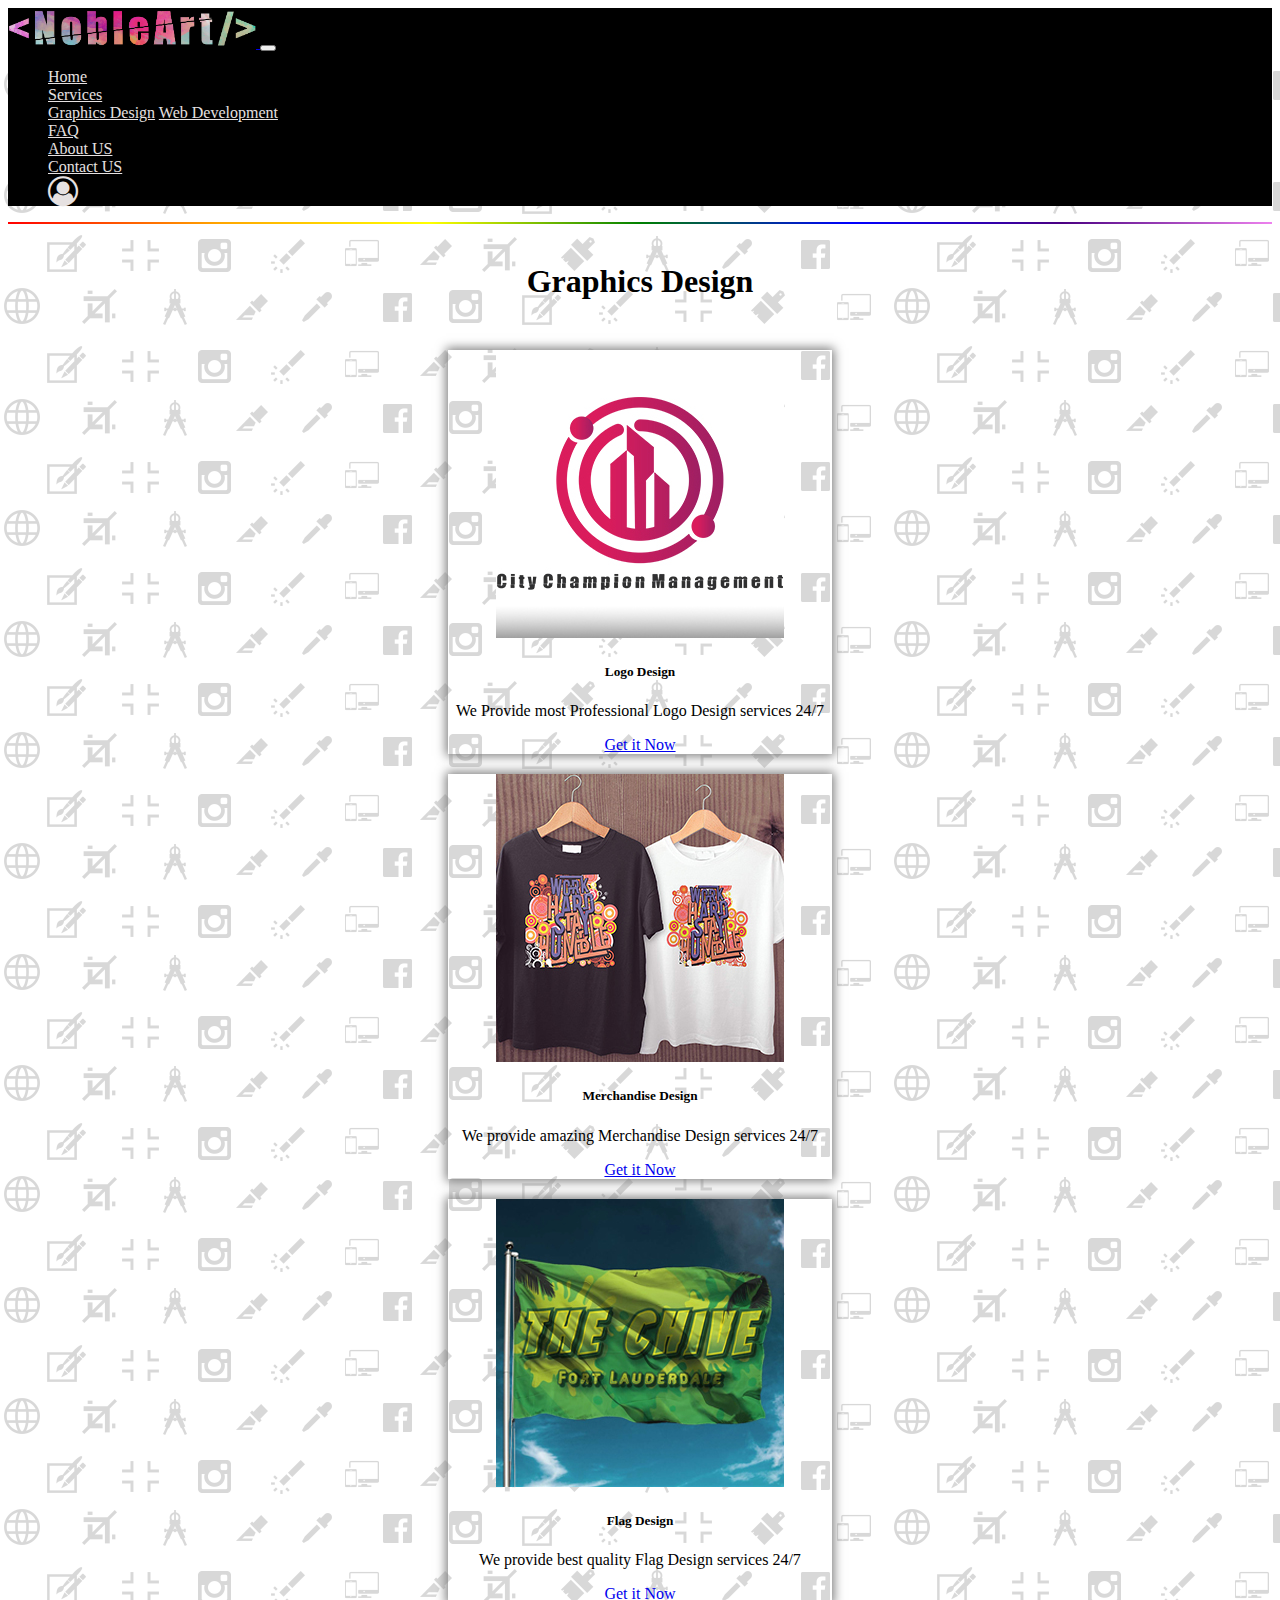
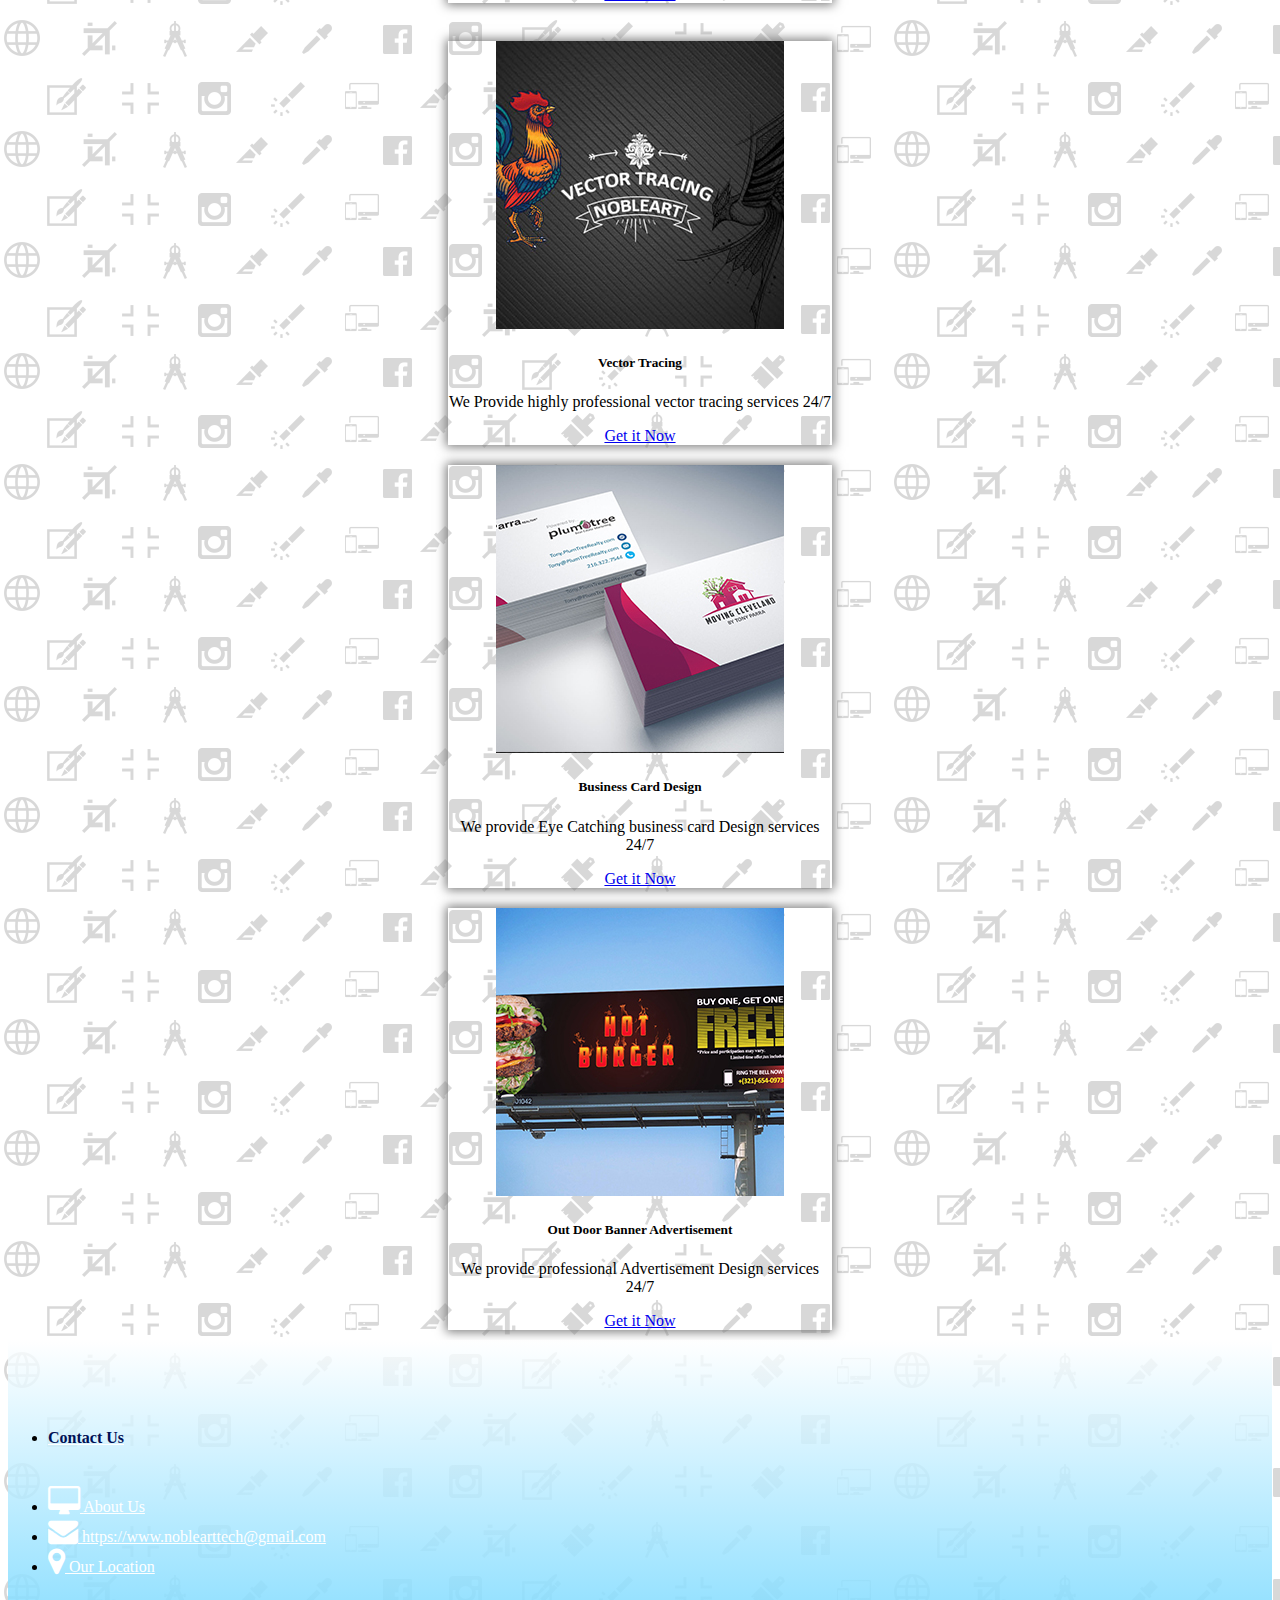
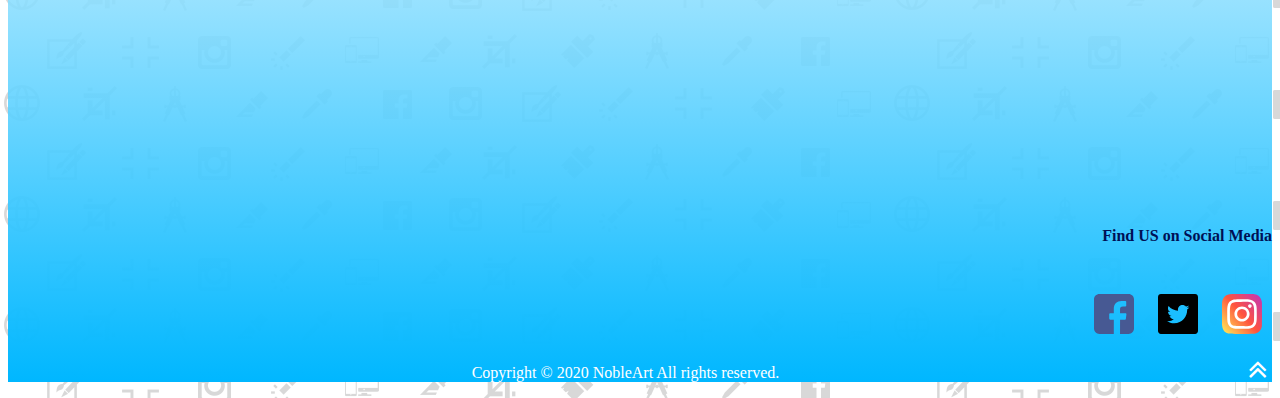
<file: graphicsdesign.html>
<!DOCTYPE html>
<html lang="en">

<head>
  <meta charset="UTF-8">
  <meta name="viewport" content="width=device-width, initial-scale=1.0">
  <title>NobleArt</title>
  <link rel="stylesheet" href="https://stackpath.bootstrapcdn.com/bootstrap/4.5.0/css/bootstrap.min.css"
    integrity="sha384-9aIt2nRpC12Uk9gS9baDl411NQApFmC26EwAOH8WgZl5MYYxFfc+NcPb1dKGj7Sk" crossorigin="anonymous">
  <link rel="stylesheet" href="style.css">
  <link rel="stylesheet" href="https://cdnjs.cloudflare.com/ajax/libs/font-awesome/4.7.0/css/font-awesome.min.css">
</head>

<body>
  <!-- menu -->
  <nav class="navbar navbar-expand-lg navbar-dark bg-dark">
    <a class="navbar-brand" href="index.html"> <img src="images/123.png" alt="" height="40px"> </a>
    <button class="navbar-toggler" type="button" data-toggle="collapse" data-target="#navbarText"
      aria-controls="navbarText" aria-expanded="false" aria-label="Toggle navigation">
      <span class="navbar-toggler-icon"></span>
    </button>
    <div class="collapse navbar-collapse" id="navbarText">
      <ul class="navbar-nav mr-auto">

      </ul>
      <span class="navbar-text">
        <ul class="navbar-nav mr-auto">
          <li class="nav-item active">
            <a class="nav-link" href="index.html">Home<span class="sr-only">(current)</span></a>
          </li>
          <li class="nav-item dropdown">
            <a class="nav-link dropdown-toggle" href="#" id="navbarDropdownMenuLink" role="button"
              data-toggle="dropdown" aria-haspopup="true" aria-expanded="false">
              Services
            </a>
            <div class="dropdown-menu" aria-labelledby="navbarDropdownMenuLink">
              <a class="dropdown-item" href="graphicsdesign.html">Graphics Design</a>
              <a class="dropdown-item" href="webdevelopment.html">Web Development</a>
            </div>
          </li>
          <li class="nav-item">
            <a class="nav-link" href="FAQ.html">FAQ</a>
          </li>
          <li class="nav-item">
            <a class="nav-link" href="about.html">About US</a>
          </li>
          <li class="nav-item">
            <a class="nav-link" href="contact.html">Contact US</a>

          </li>
          <li class="nav-item"><a class="nav-link" href="contact.html">
              <i class="fa fa-user-circle-o" aria-hidden="true"></i></a>
          </li>
        </ul>
      </span>
    </div>
  </nav>
  <div class="bottom-line">
  </div>
  <br>

  
  <!-- graphicsdesign -->

  <div style="text-align: center;margin: 0px 3%;">
    <h1 style="font-weight: bold;">Graphics Design</h1> <br>
    <div class="row" style="min-width:100%; text-align: center;">
      <div class="col" style="min-width: 24rem;max-width: 24rem; margin: auto; padding: 10px;">
        <div class="card" style="min-width: 100%;"><a href="graphicsdesign.html">
            <img src="images/gfx1.jpg" class="card-img-top" alt="..."></a>
          <div class="card-body">
            <h5 class="card-title">Logo Design</h5>
            <p class="card-text">We Provide most Professional Logo Design services 24/7</p>
            <a href="https://www.fiverr.com/share/r3LX2x" class="btn btn-primary">Get it Now</a>
          </div>
        </div>
      </div>
      <div class="col" style="min-width: 24rem;max-width: 24rem; margin: auto; padding: 10px;">
        <div class="card" style="min-width: 100%;"><a href="graphicsdesign.html">
            <img src="images/gfx2.jpg" class="card-img-top" alt="..."></a>
          <div class="card-body">
            <h5 class="card-title">Merchandise Design</h5>
            <p class="card-text">We provide amazing Merchandise Design services 24/7</p>
            <a href="https://www.fiverr.com/share/Em5vq0" class="btn btn-primary">Get it Now</a>
          </div>
        </div>
      </div>
      <div class="col" style="min-width: 24rem; max-width: 24rem; margin: auto; padding:10px;">
        <div class="card" style="min-width: 100%;"> <a href="graphicsdesign.html">
            <img src="images/gfx3.jpg" class="card-img-top" alt="..."></a>
          <div class="card-body">
            <h5 class="card-title">Flag Design</h5>
            <p class="card-text">We provide best quality Flag Design services 24/7</p>
            <a href="https://www.fiverr.com/share/zALQjd" class="btn btn-primary">Get it Now</a>
          </div>
        </div>
      </div>
    </div>

    <br>

    <div class="row" style="min-width:100%; text-align: center;">
      <div class="col" style="min-width: 24rem;max-width: 24rem; margin: auto; padding: 10px;">
        <div class="card" style="min-width: 100%;"><a href="graphicsdesign.html">
            <img src="images/gfx4.jpg" class="card-img-top" alt="..."></a>
          <div class="card-body">
            <h5 class="card-title">Vector Tracing</h5>
            <p class="card-text">We Provide highly professional vector tracing services 24/7</p>
            <a href="https://www.fiverr.com/share/lrgqle" class="btn btn-primary">Get it Now</a>
          </div>
        </div>
      </div>
      <div class="col" style="min-width: 24rem;max-width: 24rem; margin: auto; padding: 10px;">
        <div class="card" style="min-width: 100%;"><a href="graphicsdesign.html">
            <img src="images/gfx5.jpg" class="card-img-top" alt="..."></a>
          <div class="card-body">
            <h5 class="card-title">Business Card Design</h5>
            <p class="card-text">We provide Eye Catching business card Design services 24/7</p>
            <a href="https://www.fiverr.com/share/d0BZ70" class="btn btn-primary">Get it Now</a>
          </div>
        </div>
      </div>
      <div class="col" style="min-width: 24rem; max-width: 24rem; margin: auto; padding:10px;">
        <div class="card" style="min-width: 100%;"> <a href="graphicsdesign.html">
            <img src="images/gfx6.jpg" class="card-img-top" alt="..."></a>
          <div class="card-body">
            <h5 class="card-title">Out Door Banner Advertisement</h5>
            <p class="card-text">We provide professional Advertisement Design services 24/7</p>
            <a href="https://www.fiverr.com/share/p3LDyy" class="btn btn-primary">Get it Now</a>
          </div>
        </div>
      </div>
    </div>
  </div>


  <!-- footer -->

  <footer>
    <br>
    <div class="row" style="width: 100%;" style="margin: 0px !important;padding: 0px !important;">
      <div class="col-6">
        <ul class="nav flex-column">

          <li class="nav-item">
            <a class="nav-link active" href="contact.html">
              <h4 class="footer-contact">Contact Us</h4>
            </a>
          </li>
          <br>
          <li class="nav-item">
            <a class="nav-link" href="about.html"><i class="fa fa-desktop" aria-hidden="true"></i>

              <span> About Us</span>
            </a>
          </li>
          <li class="nav-item">
            <a class="nav-link" href="mailto:noblearttech@gmail.com"> <i class="fa fa-envelope"
                aria-hidden="true"></i><span>
                https://www.noblearttech@gmail.com</span></a>
          </li>

          <li class="nav-item">
            <a class="nav-link disabled"
              href="https://www.google.com/maps?ll=24.892576,67.199138&z=17&t=m&hl=en&gl=US&mapclient=embed&q=H+Area+Saudabad,+Karachi,+Karachi+City,+Sindh+75080"
              tabindex="-1" aria-disabled="true"><i class="fa fa-map-marker" aria-hidden="true"></i><span> Our
                Location</span>
            </a>
            <div class="map-responsive">
              <iframe
                src="https://www.google.com/maps/embed?pb=!1m14!1m8!1m3!1d3619.1584596403286!2d67.199138!3d24.892576!3m2!1i1024!2i768!4f13.1!3m3!1m2!1s0x3eb3375b887f12a3%3A0xc876d9eaf984cab7!2sH%20Area%20Saudabad%2C%20Karachi%2C%20Karachi%20City%2C%20Sindh%2C%20Pakistan!5e0!3m2!1sen!2sus!4v1591542659209!5m2!1sen!2sus"
                width="300" height="225" frameborder="0" style="border:0;" allowfullscreen="" aria-hidden="false"
                tabindex="0"></iframe>
            </div>
          </li>
        </ul>
      </div>
      <div class="col-6" style="text-align: right !important; margin: 0px !important; padding: 0px !important;">
        <div style="margin-left: 30px;">
          <h4 class="footer-contact">Find US on Social Media</h4>
          <br>
          <a href="https://www.facebook.com/nobleart007-111307707046748" target="_blank">
            <img src="images/facebook.svg" alt="" width="40px" class="social"></a>
          <a href="https://twitter.com/MUHAMMA70929681" target="_blank"><img src="images/twitter.svg" alt=""
              width="40px" class="social"></a> 
              <a href="https://www.instagram.com/nobleart_developers/" target="_blank"><img
              src="images/instagram-sketched.svg" alt="" width="40px" class="social">
          </a>
        </div>
        <a href="#" class="top"><i class="fa fa-angle-double-up" aria-hidden="true"></i>
        </a>
      </div>

      <div class="copyright">
        <p>Copyright © 2020 NobleArt All rights reserved.</p>
      </div>

  </footer>



  <script src="https://code.jquery.com/jquery-3.5.1.slim.min.js"
    integrity="sha384-DfXdz2htPH0lsSSs5nCTpuj/zy4C+OGpamoFVy38MVBnE+IbbVYUew+OrCXaRkfj"
    crossorigin="anonymous"></script>
  <script src="https://cdn.jsdelivr.net/npm/popper.js@1.16.0/dist/umd/popper.min.js"
    integrity="sha384-Q6E9RHvbIyZFJoft+2mJbHaEWldlvI9IOYy5n3zV9zzTtmI3UksdQRVvoxMfooAo"
    crossorigin="anonymous"></script>
  <script src="https://stackpath.bootstrapcdn.com/bootstrap/4.5.0/js/bootstrap.min.js"
    integrity="sha384-OgVRvuATP1z7JjHLkuOU7Xw704+h835Lr+6QL9UvYjZE3Ipu6Tp75j7Bh/kR0JKI"
    crossorigin="anonymous"></script>
</body>

</html>
</file>
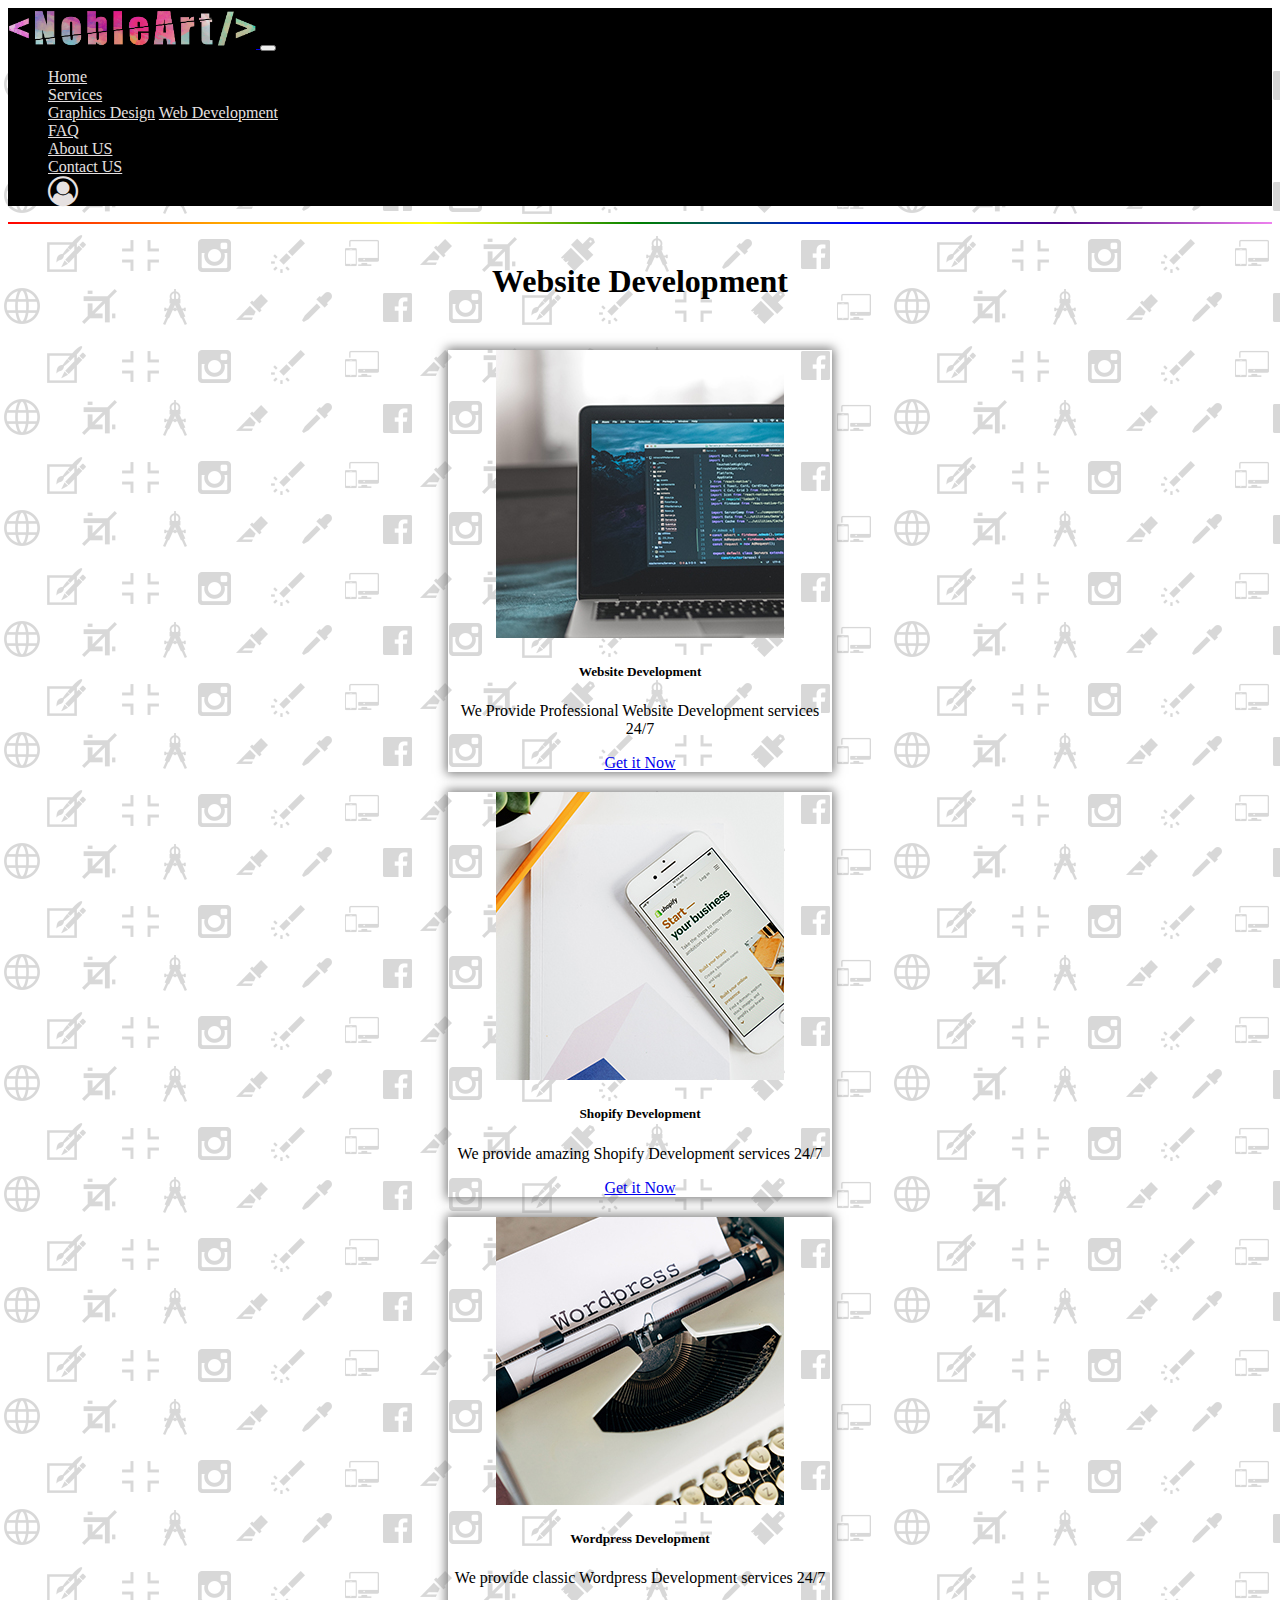
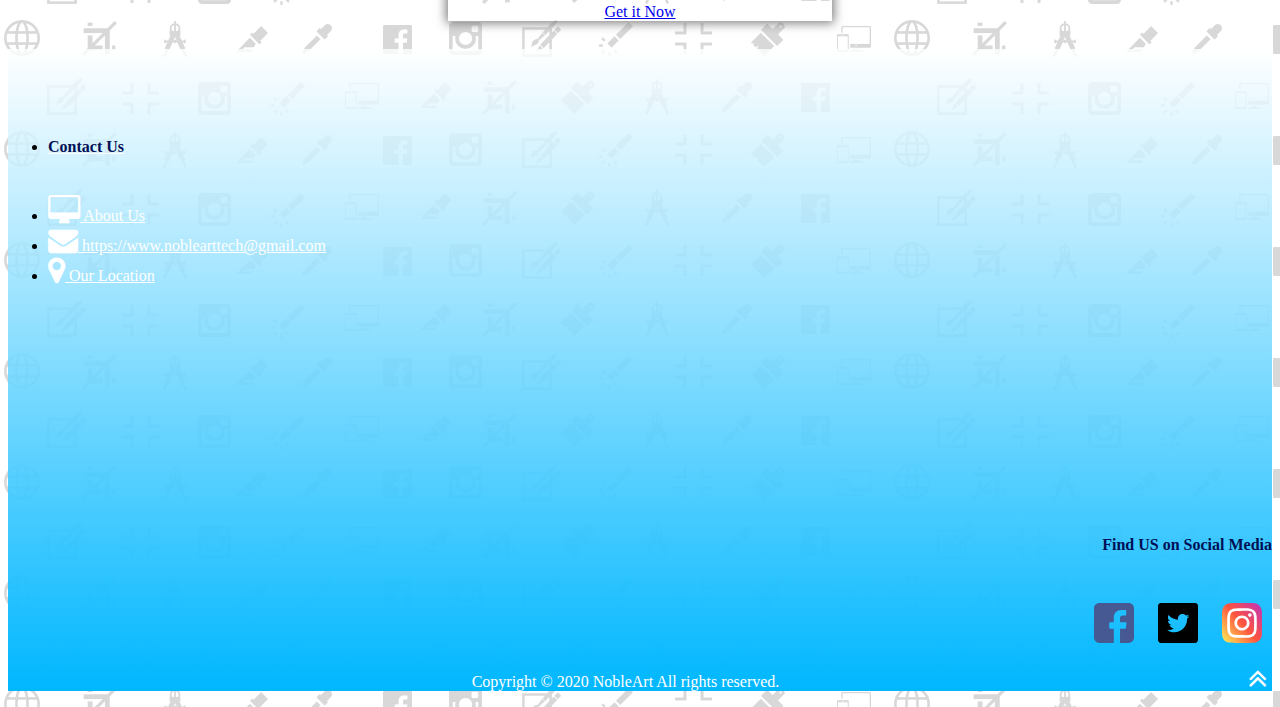
<file: webdevelopment.html>
<!DOCTYPE html>
<html lang="en">

<head>
  <meta charset="UTF-8">
  <meta name="viewport" content="width=device-width, initial-scale=1.0">
  <title>NobleArt</title>
  <link rel="stylesheet" href="https://stackpath.bootstrapcdn.com/bootstrap/4.5.0/css/bootstrap.min.css"
    integrity="sha384-9aIt2nRpC12Uk9gS9baDl411NQApFmC26EwAOH8WgZl5MYYxFfc+NcPb1dKGj7Sk" crossorigin="anonymous">
  <link rel="stylesheet" href="style.css">
  <link rel="stylesheet" href="https://cdnjs.cloudflare.com/ajax/libs/font-awesome/4.7.0/css/font-awesome.min.css">
</head>

<body>
  <!-- menu -->
  <nav class="navbar navbar-expand-lg navbar-dark bg-dark">
    <a class="navbar-brand" href="index.html"> <img src="images/123.png" alt="" height="40px"> </a>
    <button class="navbar-toggler" type="button" data-toggle="collapse" data-target="#navbarText"
      aria-controls="navbarText" aria-expanded="false" aria-label="Toggle navigation">
      <span class="navbar-toggler-icon"></span>
    </button>
    <div class="collapse navbar-collapse" id="navbarText">
      <ul class="navbar-nav mr-auto">

      </ul>
      <span class="navbar-text">
        <ul class="navbar-nav mr-auto">
          <li class="nav-item active">
            <a class="nav-link" href="index.html">Home<span class="sr-only">(current)</span></a>
          </li>
          <li class="nav-item dropdown">
            <a class="nav-link dropdown-toggle" href="#" id="navbarDropdownMenuLink" role="button"
              data-toggle="dropdown" aria-haspopup="true" aria-expanded="false">
              Services
            </a>
            <div class="dropdown-menu" aria-labelledby="navbarDropdownMenuLink">
              <a class="dropdown-item" href="graphicsdesign.html">Graphics Design</a>
              <a class="dropdown-item" href="webdevelopment.html">Web Development</a>
            </div>
          </li>
          <li class="nav-item">
            <a class="nav-link" href="FAQ.html">FAQ</a>
          </li>
          <li class="nav-item">
            <a class="nav-link" href="about.html">About US</a>
          </li>
          <li class="nav-item">
            <a class="nav-link" href="contact.html">Contact US</a>

          </li>
          <li class="nav-item"><a class="nav-link" href="contact.html">
              <i class="fa fa-user-circle-o" aria-hidden="true"></i></a>
          </li>
        </ul>
      </span>
    </div>
  </nav>
  <div class="bottom-line">
  </div>
  <br>

  <!-- webdevelopment -->
  <div style="text-align: center;margin: 0px 3%;">
    <h1 style="font-weight: bold;">Website Development</h1> <br>
    <div class="row" style="min-width:100%; text-align: center;">
      <div class="col" style="min-width: 24rem; max-width: 24rem; margin: auto; padding:10px;">
        <div class="card" style="min-width: 100%;"><a href="webdevelopment.html">
            <img src="images/web1.jpg" class="card-img-top" alt="..."></a>
          <div class="card-body">
            <h5 class="card-title">Website Development</h5>
            <p class="card-text">We Provide Professional Website Development services 24/7</p>
            <a href="https://www.fiverr.com/share/YLawgq" class="btn btn-primary">Get it Now</a>
          </div>
        </div>
      </div>
      <div class="col" style="min-width: 24rem; max-width: 24rem; margin: auto; padding:10px;">
        <div class="card" style="min-width: 100%;"><a href="webdevelopment.html">
            <img src="images/web2.jpg" class="card-img-top" alt="..."></a>
          <div class="card-body">
            <h5 class="card-title">Shopify Development</h5>
            <p class="card-text">We provide amazing Shopify Development services 24/7</p>
            <a href="https://www.fiverr.com/share/YLawgq" class="btn btn-primary">Get it Now</a>
          </div>
        </div>
      </div>
      <div class="col" style="min-width: 24rem; max-width: 24rem; margin: auto; padding:10px;">
        <div class="card" style="min-width: 100%;"> <a href="webdevelopment.html">
            <img src="images/web3.jpg" class="card-img-top" alt="..."></a>
          <div class="card-body">
            <h5 class="card-title">Wordpress Development</h5>
            <p class="card-text">We provide classic Wordpress Development services 24/7</p>
            <a href="https://www.fiverr.com/share/YLawgq" class="btn btn-primary">Get it Now</a>
          </div>
        </div>
      </div>
    </div>
    <br>
    
  </div>




 <!-- footer -->

 <footer>
  <br>
  <div class="row" style="width: 100%;" style="margin: 0px !important;padding: 0px !important;">
    <div class="col-6">
      <ul class="nav flex-column">

        <li class="nav-item">
          <a class="nav-link active" href="contact.html">
            <h4 class="footer-contact">Contact Us</h4>
          </a>
        </li>
        <br>
        <li class="nav-item">
          <a class="nav-link" href="about.html"><i class="fa fa-desktop" aria-hidden="true"></i>

            <span> About Us</span>
          </a>
        </li>
        <li class="nav-item">
          <a class="nav-link" href="mailto:noblearttech@gmail.com"> <i class="fa fa-envelope"
              aria-hidden="true"></i><span>
              https://www.noblearttech@gmail.com</span></a>
        </li>

        <li class="nav-item">
          <a class="nav-link disabled"
            href="https://www.google.com/maps?ll=24.892576,67.199138&z=17&t=m&hl=en&gl=US&mapclient=embed&q=H+Area+Saudabad,+Karachi,+Karachi+City,+Sindh+75080"
            tabindex="-1" aria-disabled="true"><i class="fa fa-map-marker" aria-hidden="true"></i><span> Our
              Location</span>
          </a>
          <div class="map-responsive">
            <iframe
              src="https://www.google.com/maps/embed?pb=!1m14!1m8!1m3!1d3619.1584596403286!2d67.199138!3d24.892576!3m2!1i1024!2i768!4f13.1!3m3!1m2!1s0x3eb3375b887f12a3%3A0xc876d9eaf984cab7!2sH%20Area%20Saudabad%2C%20Karachi%2C%20Karachi%20City%2C%20Sindh%2C%20Pakistan!5e0!3m2!1sen!2sus!4v1591542659209!5m2!1sen!2sus"
              width="300" height="225" frameborder="0" style="border:0;" allowfullscreen="" aria-hidden="false"
              tabindex="0"></iframe>
          </div>
        </li>
      </ul>
    </div>
    <div class="col-6" style="text-align: right !important; margin: 0px !important; padding: 0px !important;">
      <div style="margin-left: 30px;">
        <h4 class="footer-contact">Find US on Social Media</h4>
        <br>
        <a href="https://www.facebook.com/nobleart007-111307707046748" target="_blank">
          <img src="images/facebook.svg" alt="" width="40px" class="social"></a>
        <a href="https://twitter.com/MUHAMMA70929681" target="_blank"><img src="images/twitter.svg" alt=""
            width="40px" class="social"></a> 
            <a href="https://www.instagram.com/nobleart_developers/" target="_blank"><img
            src="images/instagram-sketched.svg" alt="" width="40px" class="social">
        </a>
      </div>
      <a href="#" class="top"><i class="fa fa-angle-double-up" aria-hidden="true"></i>
      </a>
    </div>

    <div class="copyright">
      <p>Copyright © 2020 NobleArt All rights reserved.</p>
    </div>

</footer>


  <script src="https://code.jquery.com/jquery-3.5.1.slim.min.js"
    integrity="sha384-DfXdz2htPH0lsSSs5nCTpuj/zy4C+OGpamoFVy38MVBnE+IbbVYUew+OrCXaRkfj"
    crossorigin="anonymous"></script>
  <script src="https://cdn.jsdelivr.net/npm/popper.js@1.16.0/dist/umd/popper.min.js"
    integrity="sha384-Q6E9RHvbIyZFJoft+2mJbHaEWldlvI9IOYy5n3zV9zzTtmI3UksdQRVvoxMfooAo"
    crossorigin="anonymous"></script>
  <script src="https://stackpath.bootstrapcdn.com/bootstrap/4.5.0/js/bootstrap.min.js"
    integrity="sha384-OgVRvuATP1z7JjHLkuOU7Xw704+h835Lr+6QL9UvYjZE3Ipu6Tp75j7Bh/kR0JKI"
    crossorigin="anonymous"></script>
</body>

</html>
</file>
<file: style.css>
body{
    background-image: url(images/bg.png);
    background-repeat: repeat;
}
.navbar{
    background-color: #000 !important;
}
.bottom-line{
    height:2px;
    background-image: linear-gradient(to right, red,orange,yellow,green,blue,indigo,violet);
}
ul>li>a{
    color: #ffffff !important;
}
.dropdown-menu{
    background-color: #000 !important;
}
.navbar-nav a{
    color: rgb(230, 225, 225) !important;
}
.navbar-nav a:active{
color: white !important;
background-color: #000 !important;
text-shadow: 0px 0px 5px #64E0EF ,0px 0px 7px #97FFFF ,0px 0px 10px #7DD5D9 !important;
}
.navbar-nav a:hover{
    color: white !important;
}
.nav-link a:link{
    background-color: black !important;
    color: #ffffff !important;
}
.nav-link a:hover{
    background-color: black !important;
    color: #ffffff !important;
    
}
.nav-link a:focus{
    background-color: black !important;
    color: #ffffff !important;
}
.dropdown-menu a:hover{
    background-color: black !important;
    color: #ffffff !important;
}
.dropdown-menu a:focus{
    background-color: black !important;
    color: #ffffff !important;
}
.nav-item a>i{
font-size: 30px;
}
.card{
    box-shadow: 0px 0px 10px 2px rgb(124, 124, 124);
}
form{
    background-color:#F1F3F4;
    padding: 10px;
}
footer{
    width: 100%;;
    background-image: linear-gradient(rgb(255, 255, 255,0.8),rgb(0, 183, 255));
    padding: 50px 0px 0px 0px;
    margin: 0px;
}
.top{
    color: rgb(255, 255, 255);
    font-size:30px!important;
    float: right !important;
    padding: 5px;
}
.footer-contact{
    color: rgb(0, 16, 85);
    font-weight: bold;
}
.fa{
    font-size: 30px !important;
}
.card{
    margin: 0px;
    padding: 0px;
}
.social{
    margin: 10px;
}
.copyright{
    color: white;
    text-align:center !important;
    margin:auto;
    
}
</file>
